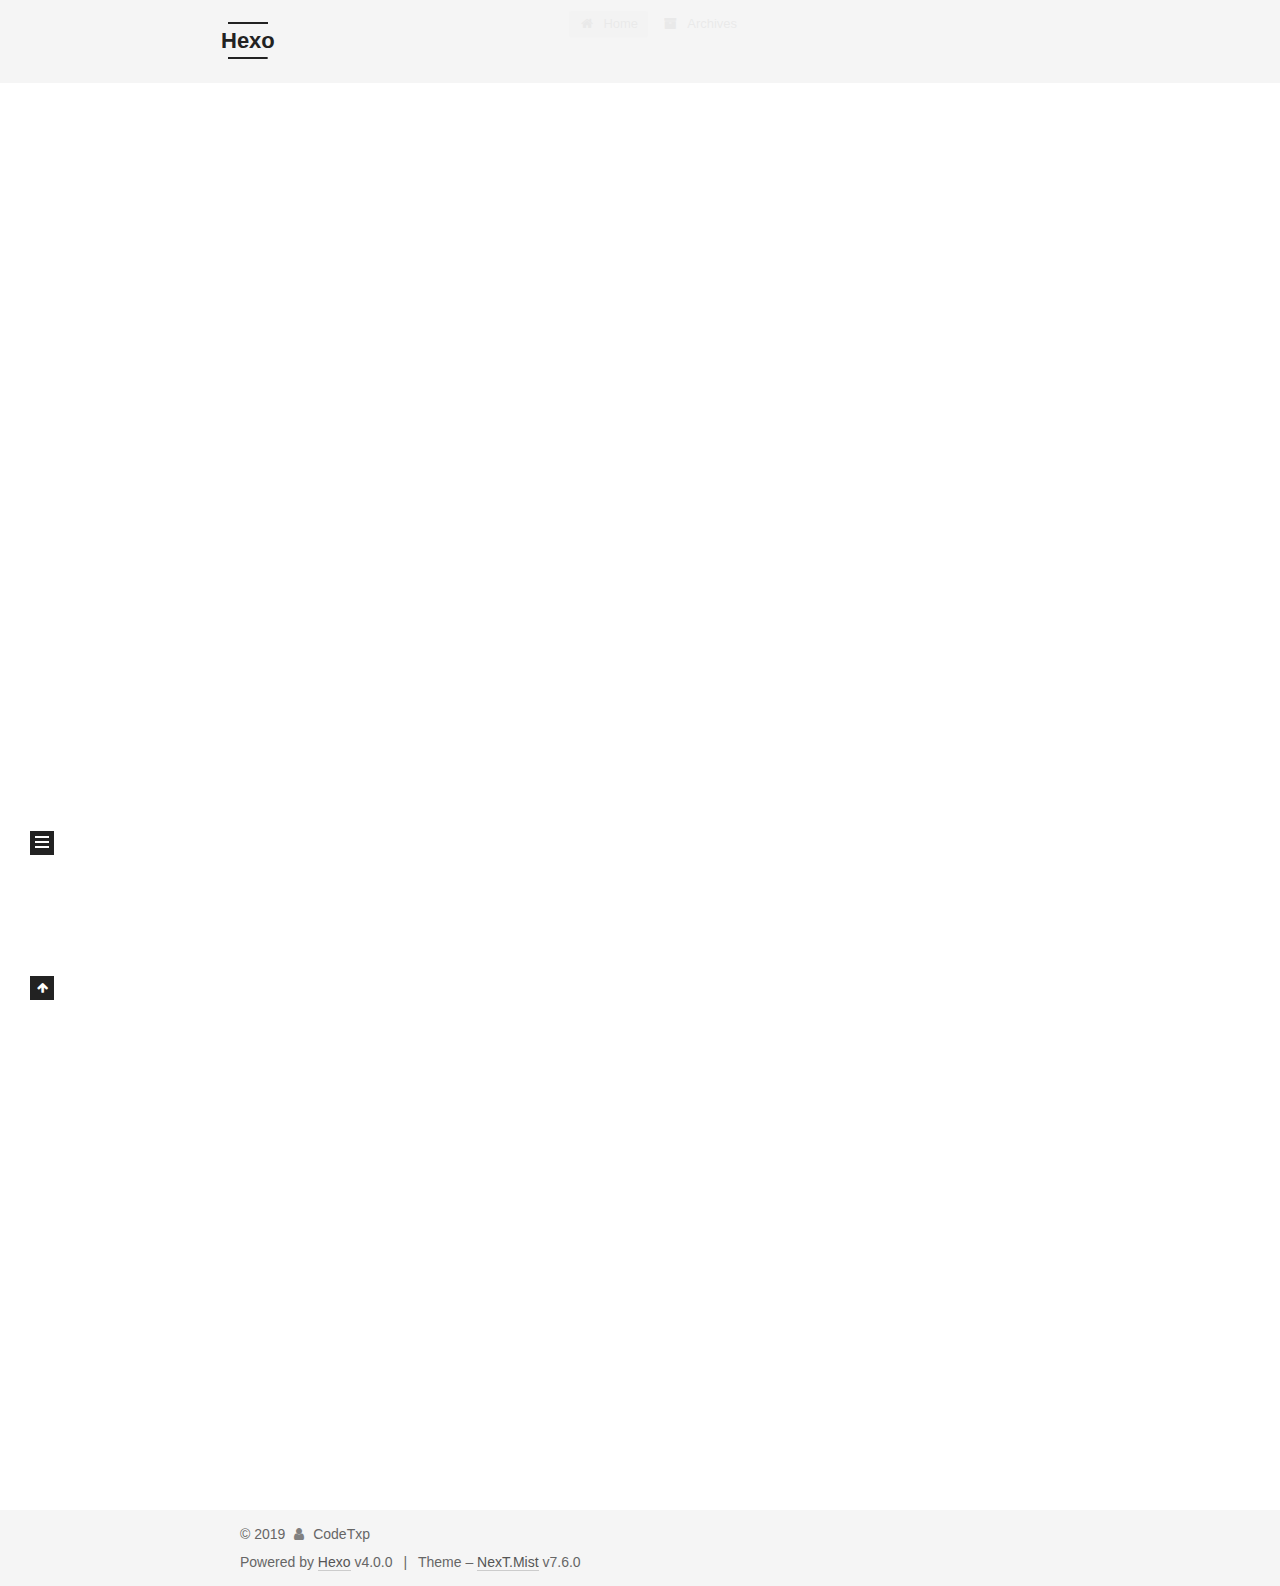
<file: index.html>
<!DOCTYPE html>
<html lang="en">
<head>
  <meta charset="UTF-8">
<meta name="viewport" content="width=device-width, initial-scale=1, maximum-scale=2">
<meta name="theme-color" content="#222">
<meta name="generator" content="Hexo 4.0.0">
  <link rel="apple-touch-icon" sizes="180x180" href="/images/apple-touch-icon-next.png">
  <link rel="icon" type="image/png" sizes="32x32" href="/images/favicon-32x32-next.png">
  <link rel="icon" type="image/png" sizes="16x16" href="/images/favicon-16x16-next.png">
  <link rel="mask-icon" href="/images/logo.svg" color="#222">

<link rel="stylesheet" href="/css/main.css">


<link rel="stylesheet" href="/lib/font-awesome/css/font-awesome.min.css">


<script id="hexo-configurations">
  var NexT = window.NexT || {};
  var CONFIG = {
    hostname: new URL('https://CodeTxp.github.io').hostname,
    root: '/',
    scheme: 'Mist',
    version: '7.6.0',
    exturl: false,
    sidebar: {"position":"left","display":"post","padding":18,"offset":12,"onmobile":false},
    copycode: {"enable":false,"show_result":false,"style":null},
    back2top: {"enable":true,"sidebar":false,"scrollpercent":false},
    bookmark: {"enable":false,"color":"#222","save":"auto"},
    fancybox: false,
    mediumzoom: false,
    lazyload: false,
    pangu: false,
    algolia: {
      appID: '',
      apiKey: '',
      indexName: '',
      hits: {"per_page":10},
      labels: {"input_placeholder":"Search for Posts","hits_empty":"We didn't find any results for the search: ${query}","hits_stats":"${hits} results found in ${time} ms"}
    },
    localsearch: {"enable":false,"trigger":"auto","top_n_per_article":1,"unescape":false,"preload":false},
    path: '',
    motion: {"enable":true,"async":false,"transition":{"post_block":"fadeIn","post_header":"slideDownIn","post_body":"slideDownIn","coll_header":"slideLeftIn","sidebar":"slideUpIn"}}
  };
</script>

  <meta property="og:type" content="website">
<meta property="og:title" content="Hexo">
<meta property="og:url" content="https:&#x2F;&#x2F;codetxp.github.io&#x2F;index.html">
<meta property="og:site_name" content="Hexo">
<meta property="og:locale" content="en">
<meta name="twitter:card" content="summary">

<link rel="canonical" href="https://codetxp.github.io/">


<script id="page-configurations">
  // https://hexo.io/docs/variables.html
  CONFIG.page = {
    sidebar: "",
    isHome: true,
    isPost: false,
    isPage: false,
    isArchive: false
  };
</script>

  <title>Hexo</title>
  






  <noscript>
  <style>
  .use-motion .brand,
  .use-motion .menu-item,
  .sidebar-inner,
  .use-motion .post-block,
  .use-motion .pagination,
  .use-motion .comments,
  .use-motion .post-header,
  .use-motion .post-body,
  .use-motion .collection-header { opacity: initial; }

  .use-motion .site-title,
  .use-motion .site-subtitle {
    opacity: initial;
    top: initial;
  }

  .use-motion .logo-line-before i { left: initial; }
  .use-motion .logo-line-after i { right: initial; }
  </style>
</noscript>

</head>

<body itemscope itemtype="http://schema.org/WebPage">
  <div class="container use-motion">
    <div class="headband"></div>

    <header class="header" itemscope itemtype="http://schema.org/WPHeader">
      <div class="header-inner"><div class="site-brand-container">
  <div class="site-meta">

    <div>
      <a href="/" class="brand" rel="start">
        <span class="logo-line-before"><i></i></span>
        <span class="site-title">Hexo</span>
        <span class="logo-line-after"><i></i></span>
      </a>
    </div>
  </div>

  <div class="site-nav-toggle">
    <div class="toggle" aria-label="Toggle navigation bar">
      <span class="toggle-line toggle-line-first"></span>
      <span class="toggle-line toggle-line-middle"></span>
      <span class="toggle-line toggle-line-last"></span>
    </div>
  </div>
</div>


<nav class="site-nav">
  
  <ul id="menu" class="menu">
        <li class="menu-item menu-item-home">

    <a href="/" rel="section"><i class="fa fa-fw fa-home"></i>Home</a>

  </li>
        <li class="menu-item menu-item-archives">

    <a href="/archives/" rel="section"><i class="fa fa-fw fa-archive"></i>Archives</a>

  </li>
  </ul>

</nav>
</div>
    </header>

    
  <div class="back-to-top">
    <i class="fa fa-arrow-up"></i>
    <span>0%</span>
  </div>


    <main class="main">
      <div class="main-inner">
        <div class="content-wrap">
          

          <div class="content">
            

  <div class="posts-expand">
        
  
  
  <article itemscope itemtype="http://schema.org/Article" class="post-block home" lang="en">
    <link itemprop="mainEntityOfPage" href="https://codetxp.github.io/2019/12/08/%E7%AC%AC%E4%B8%80%E7%AF%87%E5%8D%9A%E5%AE%A2/">

    <span hidden itemprop="author" itemscope itemtype="http://schema.org/Person">
      <meta itemprop="image" content="/images/avatar.gif">
      <meta itemprop="name" content="CodeTxp">
      <meta itemprop="description" content="">
    </span>

    <span hidden itemprop="publisher" itemscope itemtype="http://schema.org/Organization">
      <meta itemprop="name" content="Hexo">
    </span>
      <header class="post-header">
        <h1 class="post-title" itemprop="name headline">
          
            <a href="/2019/12/08/%E7%AC%AC%E4%B8%80%E7%AF%87%E5%8D%9A%E5%AE%A2/" class="post-title-link" itemprop="url">'第一篇博客'</a>
        </h1>

        <div class="post-meta">
            <span class="post-meta-item">
              <span class="post-meta-item-icon">
                <i class="fa fa-calendar-o"></i>
              </span>
              <span class="post-meta-item-text">Posted on</span>

              <time title="Created: 2019-12-08 11:24:59" itemprop="dateCreated datePublished" datetime="2019-12-08T11:24:59+08:00">2019-12-08</time>
            </span>

          

        </div>
      </header>

    
    
    
    <div class="post-body" itemprop="articleBody">

      
          
      
    </div>

    
    
    
      <footer class="post-footer">
        <div class="post-eof"></div>
      </footer>
  </article>
  
  
  

        
  
  
  <article itemscope itemtype="http://schema.org/Article" class="post-block home" lang="en">
    <link itemprop="mainEntityOfPage" href="https://codetxp.github.io/2019/12/08/hello-world/">

    <span hidden itemprop="author" itemscope itemtype="http://schema.org/Person">
      <meta itemprop="image" content="/images/avatar.gif">
      <meta itemprop="name" content="CodeTxp">
      <meta itemprop="description" content="">
    </span>

    <span hidden itemprop="publisher" itemscope itemtype="http://schema.org/Organization">
      <meta itemprop="name" content="Hexo">
    </span>
      <header class="post-header">
        <h1 class="post-title" itemprop="name headline">
          
            <a href="/2019/12/08/hello-world/" class="post-title-link" itemprop="url">Hello World</a>
        </h1>

        <div class="post-meta">
            <span class="post-meta-item">
              <span class="post-meta-item-icon">
                <i class="fa fa-calendar-o"></i>
              </span>
              <span class="post-meta-item-text">Posted on</span>
              

              <time title="Created: 2019-12-08 10:02:56 / Modified: 10:23:12" itemprop="dateCreated datePublished" datetime="2019-12-08T10:02:56+08:00">2019-12-08</time>
            </span>

          

        </div>
      </header>

    
    
    
    <div class="post-body" itemprop="articleBody">

      
          <p>Welcome to <a href="https://hexo.io/" target="_blank" rel="noopener">Hexo</a>! This is your very first post. Check <a href="https://hexo.io/docs/" target="_blank" rel="noopener">documentation</a> for more info. If you get any problems when using Hexo, you can find the answer in <a href="https://hexo.io/docs/troubleshooting.html" target="_blank" rel="noopener">troubleshooting</a> or you can ask me on <a href="https://github.com/hexojs/hexo/issues" target="_blank" rel="noopener">GitHub</a>.</p>
<h2 id="Hello-Hexo"><a href="#Hello-Hexo" class="headerlink" title="Hello Hexo"></a>Hello Hexo</h2><h2 id="Quick-Start"><a href="#Quick-Start" class="headerlink" title="Quick Start"></a>Quick Start</h2><h3 id="Create-a-new-post"><a href="#Create-a-new-post" class="headerlink" title="Create a new post"></a>Create a new post</h3><figure class="highlight bash"><table><tr><td class="gutter"><pre><span class="line">1</span></pre></td><td class="code"><pre><span class="line">$ hexo new <span class="string">"My New Post"</span></span></pre></td></tr></table></figure>

<p>More info: <a href="https://hexo.io/docs/writing.html" target="_blank" rel="noopener">Writing</a></p>
<h3 id="Run-server"><a href="#Run-server" class="headerlink" title="Run server"></a>Run server</h3><figure class="highlight bash"><table><tr><td class="gutter"><pre><span class="line">1</span></pre></td><td class="code"><pre><span class="line">$ hexo server</span></pre></td></tr></table></figure>

<p>More info: <a href="https://hexo.io/docs/server.html" target="_blank" rel="noopener">Server</a></p>
<h3 id="Generate-static-files"><a href="#Generate-static-files" class="headerlink" title="Generate static files"></a>Generate static files</h3><figure class="highlight bash"><table><tr><td class="gutter"><pre><span class="line">1</span></pre></td><td class="code"><pre><span class="line">$ hexo generate</span></pre></td></tr></table></figure>

<p>More info: <a href="https://hexo.io/docs/generating.html" target="_blank" rel="noopener">Generating</a></p>
<h3 id="Deploy-to-remote-sites"><a href="#Deploy-to-remote-sites" class="headerlink" title="Deploy to remote sites"></a>Deploy to remote sites</h3><figure class="highlight bash"><table><tr><td class="gutter"><pre><span class="line">1</span></pre></td><td class="code"><pre><span class="line">$ hexo deploy</span></pre></td></tr></table></figure>

<p>More info: <a href="https://hexo.io/docs/one-command-deployment.html" target="_blank" rel="noopener">Deployment</a></p>

      
    </div>

    
    
    
      <footer class="post-footer">
        <div class="post-eof"></div>
      </footer>
  </article>
  
  
  

  </div>

  



          </div>
          

        </div>
          
  
  <div class="toggle sidebar-toggle">
    <span class="toggle-line toggle-line-first"></span>
    <span class="toggle-line toggle-line-middle"></span>
    <span class="toggle-line toggle-line-last"></span>
  </div>

  <aside class="sidebar">
    <div class="sidebar-inner">

      <ul class="sidebar-nav motion-element">
        <li class="sidebar-nav-toc">
          Table of Contents
        </li>
        <li class="sidebar-nav-overview">
          Overview
        </li>
      </ul>

      <!--noindex-->
      <div class="post-toc-wrap sidebar-panel">
      </div>
      <!--/noindex-->

      <div class="site-overview-wrap sidebar-panel">
        <div class="site-author motion-element" itemprop="author" itemscope itemtype="http://schema.org/Person">
  <p class="site-author-name" itemprop="name">CodeTxp</p>
  <div class="site-description" itemprop="description"></div>
</div>
<div class="site-state-wrap motion-element">
  <nav class="site-state">
      <div class="site-state-item site-state-posts">
          <a href="/archives/">
        
          <span class="site-state-item-count">2</span>
          <span class="site-state-item-name">posts</span>
        </a>
      </div>
  </nav>
</div>



      </div>

    </div>
  </aside>
  <div id="sidebar-dimmer"></div>


      </div>
    </main>

    <footer class="footer">
      <div class="footer-inner">
        

<div class="copyright">
  
  &copy; 
  <span itemprop="copyrightYear">2019</span>
  <span class="with-love">
    <i class="fa fa-user"></i>
  </span>
  <span class="author" itemprop="copyrightHolder">CodeTxp</span>
</div>
  <div class="powered-by">Powered by <a href="https://hexo.io/" class="theme-link" rel="noopener" target="_blank">Hexo</a> v4.0.0
  </div>
  <span class="post-meta-divider">|</span>
  <div class="theme-info">Theme – <a href="https://mist.theme-next.org/" class="theme-link" rel="noopener" target="_blank">NexT.Mist</a> v7.6.0
  </div>

        








        
      </div>
    </footer>
  </div>

  
  <script src="/lib/anime.min.js"></script>
  <script src="/lib/velocity/velocity.min.js"></script>
  <script src="/lib/velocity/velocity.ui.min.js"></script>
<script src="/js/utils.js"></script><script src="/js/motion.js"></script>
<script src="/js/schemes/muse.js"></script>
<script src="/js/next-boot.js"></script>



  
















  

  

</body>
</html>
</file>
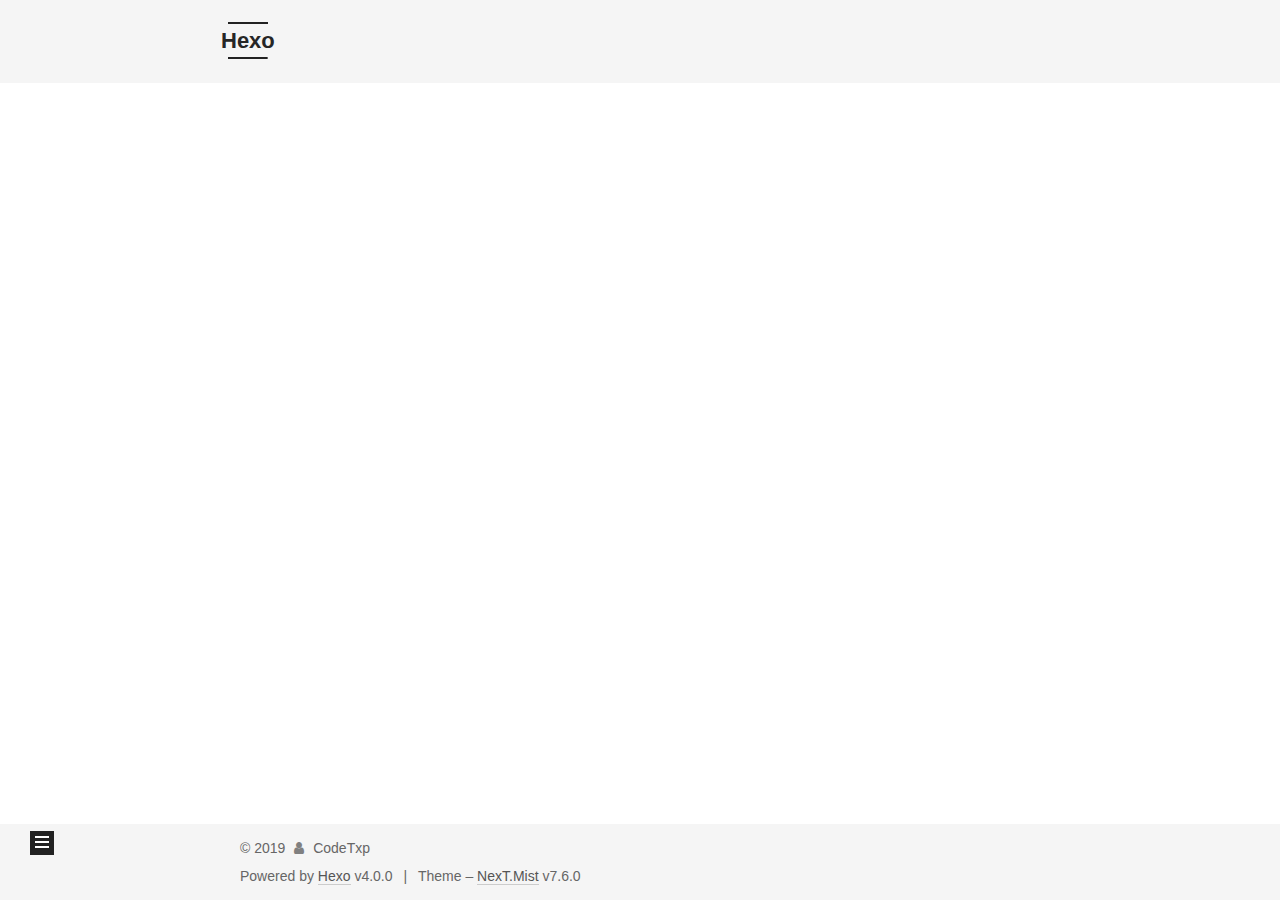
<file: archives/index.html>
<!DOCTYPE html>
<html lang="en">
<head>
  <meta charset="UTF-8">
<meta name="viewport" content="width=device-width, initial-scale=1, maximum-scale=2">
<meta name="theme-color" content="#222">
<meta name="generator" content="Hexo 4.0.0">
  <link rel="apple-touch-icon" sizes="180x180" href="/images/apple-touch-icon-next.png">
  <link rel="icon" type="image/png" sizes="32x32" href="/images/favicon-32x32-next.png">
  <link rel="icon" type="image/png" sizes="16x16" href="/images/favicon-16x16-next.png">
  <link rel="mask-icon" href="/images/logo.svg" color="#222">

<link rel="stylesheet" href="/css/main.css">


<link rel="stylesheet" href="/lib/font-awesome/css/font-awesome.min.css">


<script id="hexo-configurations">
  var NexT = window.NexT || {};
  var CONFIG = {
    hostname: new URL('https://CodeTxp.github.io').hostname,
    root: '/',
    scheme: 'Mist',
    version: '7.6.0',
    exturl: false,
    sidebar: {"position":"left","display":"post","padding":18,"offset":12,"onmobile":false},
    copycode: {"enable":false,"show_result":false,"style":null},
    back2top: {"enable":true,"sidebar":false,"scrollpercent":false},
    bookmark: {"enable":false,"color":"#222","save":"auto"},
    fancybox: false,
    mediumzoom: false,
    lazyload: false,
    pangu: false,
    algolia: {
      appID: '',
      apiKey: '',
      indexName: '',
      hits: {"per_page":10},
      labels: {"input_placeholder":"Search for Posts","hits_empty":"We didn't find any results for the search: ${query}","hits_stats":"${hits} results found in ${time} ms"}
    },
    localsearch: {"enable":false,"trigger":"auto","top_n_per_article":1,"unescape":false,"preload":false},
    path: '',
    motion: {"enable":true,"async":false,"transition":{"post_block":"fadeIn","post_header":"slideDownIn","post_body":"slideDownIn","coll_header":"slideLeftIn","sidebar":"slideUpIn"}}
  };
</script>

  <meta property="og:type" content="website">
<meta property="og:title" content="Hexo">
<meta property="og:url" content="https:&#x2F;&#x2F;codetxp.github.io&#x2F;archives&#x2F;index.html">
<meta property="og:site_name" content="Hexo">
<meta property="og:locale" content="en">
<meta name="twitter:card" content="summary">

<link rel="canonical" href="https://codetxp.github.io/archives/">


<script id="page-configurations">
  // https://hexo.io/docs/variables.html
  CONFIG.page = {
    sidebar: "",
    isHome: false,
    isPost: false,
    isPage: false,
    isArchive: true
  };
</script>

  <title>Archive | Hexo</title>
  






  <noscript>
  <style>
  .use-motion .brand,
  .use-motion .menu-item,
  .sidebar-inner,
  .use-motion .post-block,
  .use-motion .pagination,
  .use-motion .comments,
  .use-motion .post-header,
  .use-motion .post-body,
  .use-motion .collection-header { opacity: initial; }

  .use-motion .site-title,
  .use-motion .site-subtitle {
    opacity: initial;
    top: initial;
  }

  .use-motion .logo-line-before i { left: initial; }
  .use-motion .logo-line-after i { right: initial; }
  </style>
</noscript>

</head>

<body itemscope itemtype="http://schema.org/WebPage">
  <div class="container use-motion">
    <div class="headband"></div>

    <header class="header" itemscope itemtype="http://schema.org/WPHeader">
      <div class="header-inner"><div class="site-brand-container">
  <div class="site-meta">

    <div>
      <a href="/" class="brand" rel="start">
        <span class="logo-line-before"><i></i></span>
        <span class="site-title">Hexo</span>
        <span class="logo-line-after"><i></i></span>
      </a>
    </div>
  </div>

  <div class="site-nav-toggle">
    <div class="toggle" aria-label="Toggle navigation bar">
      <span class="toggle-line toggle-line-first"></span>
      <span class="toggle-line toggle-line-middle"></span>
      <span class="toggle-line toggle-line-last"></span>
    </div>
  </div>
</div>


<nav class="site-nav">
  
  <ul id="menu" class="menu">
        <li class="menu-item menu-item-home">

    <a href="/" rel="section"><i class="fa fa-fw fa-home"></i>Home</a>

  </li>
        <li class="menu-item menu-item-archives">

    <a href="/archives/" rel="section"><i class="fa fa-fw fa-archive"></i>Archives</a>

  </li>
  </ul>

</nav>
</div>
    </header>

    
  <div class="back-to-top">
    <i class="fa fa-arrow-up"></i>
    <span>0%</span>
  </div>


    <main class="main">
      <div class="main-inner">
        <div class="content-wrap">
          

          <div class="content">
            

  
  
  
  <div class="post-block">
    <div class="posts-collapse">
      <div class="collection-title">
        <span class="collection-header">Um..! 2 posts in total. Keep on posting.</span>
      </div>

      
    <div class="collection-year">
      <h1 class="collection-header">2019</h1>
    </div>

  <article itemscope itemtype="http://schema.org/Article">
    <header class="post-header">

      <div class="post-meta">
        <time itemprop="dateCreated"
              datetime="2019-12-08T11:24:59+08:00"
              content="2019-12-08">
          12-08
        </time>
      </div>

      <h2 class="post-title">
          <a class="post-title-link" href="/2019/12/08/%E7%AC%AC%E4%B8%80%E7%AF%87%E5%8D%9A%E5%AE%A2/" itemprop="url">
            <span itemprop="name">'第一篇博客'</span>
          </a>
      </h2>

    </header>
  </article>

  <article itemscope itemtype="http://schema.org/Article">
    <header class="post-header">

      <div class="post-meta">
        <time itemprop="dateCreated"
              datetime="2019-12-08T10:02:56+08:00"
              content="2019-12-08">
          12-08
        </time>
      </div>

      <h2 class="post-title">
          <a class="post-title-link" href="/2019/12/08/hello-world/" itemprop="url">
            <span itemprop="name">Hello World</span>
          </a>
      </h2>

    </header>
  </article>


    </div>
  </div>
  
  
  

  



          </div>
          

        </div>
          
  
  <div class="toggle sidebar-toggle">
    <span class="toggle-line toggle-line-first"></span>
    <span class="toggle-line toggle-line-middle"></span>
    <span class="toggle-line toggle-line-last"></span>
  </div>

  <aside class="sidebar">
    <div class="sidebar-inner">

      <ul class="sidebar-nav motion-element">
        <li class="sidebar-nav-toc">
          Table of Contents
        </li>
        <li class="sidebar-nav-overview">
          Overview
        </li>
      </ul>

      <!--noindex-->
      <div class="post-toc-wrap sidebar-panel">
      </div>
      <!--/noindex-->

      <div class="site-overview-wrap sidebar-panel">
        <div class="site-author motion-element" itemprop="author" itemscope itemtype="http://schema.org/Person">
  <p class="site-author-name" itemprop="name">CodeTxp</p>
  <div class="site-description" itemprop="description"></div>
</div>
<div class="site-state-wrap motion-element">
  <nav class="site-state">
      <div class="site-state-item site-state-posts">
          <a href="/archives/">
        
          <span class="site-state-item-count">2</span>
          <span class="site-state-item-name">posts</span>
        </a>
      </div>
  </nav>
</div>



      </div>

    </div>
  </aside>
  <div id="sidebar-dimmer"></div>


      </div>
    </main>

    <footer class="footer">
      <div class="footer-inner">
        

<div class="copyright">
  
  &copy; 
  <span itemprop="copyrightYear">2019</span>
  <span class="with-love">
    <i class="fa fa-user"></i>
  </span>
  <span class="author" itemprop="copyrightHolder">CodeTxp</span>
</div>
  <div class="powered-by">Powered by <a href="https://hexo.io/" class="theme-link" rel="noopener" target="_blank">Hexo</a> v4.0.0
  </div>
  <span class="post-meta-divider">|</span>
  <div class="theme-info">Theme – <a href="https://mist.theme-next.org/" class="theme-link" rel="noopener" target="_blank">NexT.Mist</a> v7.6.0
  </div>

        








        
      </div>
    </footer>
  </div>

  
  <script src="/lib/anime.min.js"></script>
  <script src="/lib/velocity/velocity.min.js"></script>
  <script src="/lib/velocity/velocity.ui.min.js"></script>
<script src="/js/utils.js"></script><script src="/js/motion.js"></script>
<script src="/js/schemes/muse.js"></script>
<script src="/js/next-boot.js"></script>



  
















  

  

</body>
</html>
</file>
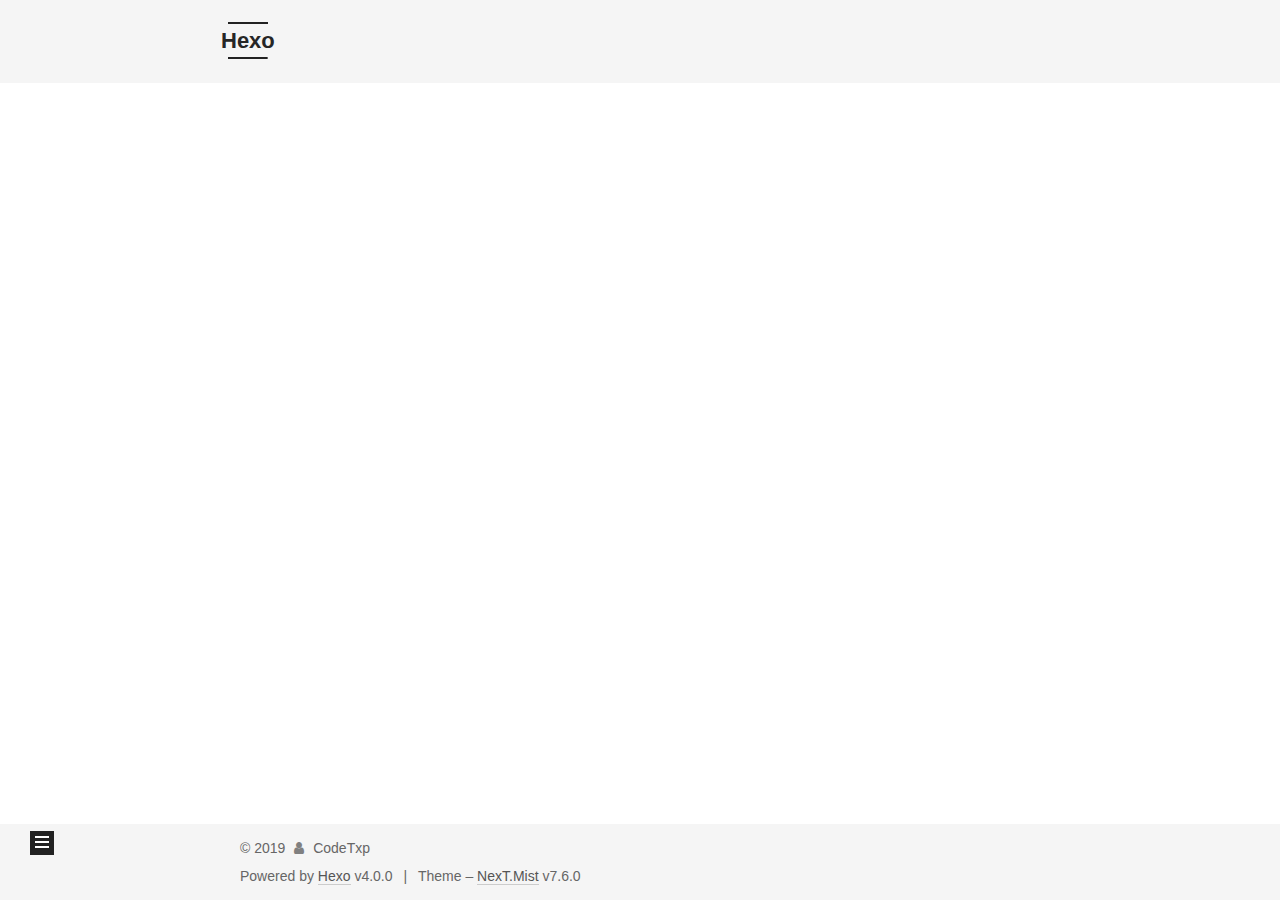
<file: archives/2019/index.html>
<!DOCTYPE html>
<html lang="en">
<head>
  <meta charset="UTF-8">
<meta name="viewport" content="width=device-width, initial-scale=1, maximum-scale=2">
<meta name="theme-color" content="#222">
<meta name="generator" content="Hexo 4.0.0">
  <link rel="apple-touch-icon" sizes="180x180" href="/images/apple-touch-icon-next.png">
  <link rel="icon" type="image/png" sizes="32x32" href="/images/favicon-32x32-next.png">
  <link rel="icon" type="image/png" sizes="16x16" href="/images/favicon-16x16-next.png">
  <link rel="mask-icon" href="/images/logo.svg" color="#222">

<link rel="stylesheet" href="/css/main.css">


<link rel="stylesheet" href="/lib/font-awesome/css/font-awesome.min.css">


<script id="hexo-configurations">
  var NexT = window.NexT || {};
  var CONFIG = {
    hostname: new URL('https://CodeTxp.github.io').hostname,
    root: '/',
    scheme: 'Mist',
    version: '7.6.0',
    exturl: false,
    sidebar: {"position":"left","display":"post","padding":18,"offset":12,"onmobile":false},
    copycode: {"enable":false,"show_result":false,"style":null},
    back2top: {"enable":true,"sidebar":false,"scrollpercent":false},
    bookmark: {"enable":false,"color":"#222","save":"auto"},
    fancybox: false,
    mediumzoom: false,
    lazyload: false,
    pangu: false,
    algolia: {
      appID: '',
      apiKey: '',
      indexName: '',
      hits: {"per_page":10},
      labels: {"input_placeholder":"Search for Posts","hits_empty":"We didn't find any results for the search: ${query}","hits_stats":"${hits} results found in ${time} ms"}
    },
    localsearch: {"enable":false,"trigger":"auto","top_n_per_article":1,"unescape":false,"preload":false},
    path: '',
    motion: {"enable":true,"async":false,"transition":{"post_block":"fadeIn","post_header":"slideDownIn","post_body":"slideDownIn","coll_header":"slideLeftIn","sidebar":"slideUpIn"}}
  };
</script>

  <meta property="og:type" content="website">
<meta property="og:title" content="Hexo">
<meta property="og:url" content="https:&#x2F;&#x2F;codetxp.github.io&#x2F;archives&#x2F;2019&#x2F;index.html">
<meta property="og:site_name" content="Hexo">
<meta property="og:locale" content="en">
<meta name="twitter:card" content="summary">

<link rel="canonical" href="https://codetxp.github.io/archives/2019/">


<script id="page-configurations">
  // https://hexo.io/docs/variables.html
  CONFIG.page = {
    sidebar: "",
    isHome: false,
    isPost: false,
    isPage: false,
    isArchive: true
  };
</script>

  <title>Archive | Hexo</title>
  






  <noscript>
  <style>
  .use-motion .brand,
  .use-motion .menu-item,
  .sidebar-inner,
  .use-motion .post-block,
  .use-motion .pagination,
  .use-motion .comments,
  .use-motion .post-header,
  .use-motion .post-body,
  .use-motion .collection-header { opacity: initial; }

  .use-motion .site-title,
  .use-motion .site-subtitle {
    opacity: initial;
    top: initial;
  }

  .use-motion .logo-line-before i { left: initial; }
  .use-motion .logo-line-after i { right: initial; }
  </style>
</noscript>

</head>

<body itemscope itemtype="http://schema.org/WebPage">
  <div class="container use-motion">
    <div class="headband"></div>

    <header class="header" itemscope itemtype="http://schema.org/WPHeader">
      <div class="header-inner"><div class="site-brand-container">
  <div class="site-meta">

    <div>
      <a href="/" class="brand" rel="start">
        <span class="logo-line-before"><i></i></span>
        <span class="site-title">Hexo</span>
        <span class="logo-line-after"><i></i></span>
      </a>
    </div>
  </div>

  <div class="site-nav-toggle">
    <div class="toggle" aria-label="Toggle navigation bar">
      <span class="toggle-line toggle-line-first"></span>
      <span class="toggle-line toggle-line-middle"></span>
      <span class="toggle-line toggle-line-last"></span>
    </div>
  </div>
</div>


<nav class="site-nav">
  
  <ul id="menu" class="menu">
        <li class="menu-item menu-item-home">

    <a href="/" rel="section"><i class="fa fa-fw fa-home"></i>Home</a>

  </li>
        <li class="menu-item menu-item-archives">

    <a href="/archives/" rel="section"><i class="fa fa-fw fa-archive"></i>Archives</a>

  </li>
  </ul>

</nav>
</div>
    </header>

    
  <div class="back-to-top">
    <i class="fa fa-arrow-up"></i>
    <span>0%</span>
  </div>


    <main class="main">
      <div class="main-inner">
        <div class="content-wrap">
          

          <div class="content">
            

  
  
  
  <div class="post-block">
    <div class="posts-collapse">
      <div class="collection-title">
        <span class="collection-header">Um..! 1 post. Keep on posting.</span>
      </div>

      
    <div class="collection-year">
      <h1 class="collection-header">2019</h1>
    </div>

  <article itemscope itemtype="http://schema.org/Article">
    <header class="post-header">

      <div class="post-meta">
        <time itemprop="dateCreated"
              datetime="2019-12-08T10:02:56+08:00"
              content="2019-12-08">
          12-08
        </time>
      </div>

      <h2 class="post-title">
          <a class="post-title-link" href="/2019/12/08/hello-world/" itemprop="url">
            <span itemprop="name">Hello World</span>
          </a>
      </h2>

    </header>
  </article>


    </div>
  </div>
  
  
  

  



          </div>
          

        </div>
          
  
  <div class="toggle sidebar-toggle">
    <span class="toggle-line toggle-line-first"></span>
    <span class="toggle-line toggle-line-middle"></span>
    <span class="toggle-line toggle-line-last"></span>
  </div>

  <aside class="sidebar">
    <div class="sidebar-inner">

      <ul class="sidebar-nav motion-element">
        <li class="sidebar-nav-toc">
          Table of Contents
        </li>
        <li class="sidebar-nav-overview">
          Overview
        </li>
      </ul>

      <!--noindex-->
      <div class="post-toc-wrap sidebar-panel">
      </div>
      <!--/noindex-->

      <div class="site-overview-wrap sidebar-panel">
        <div class="site-author motion-element" itemprop="author" itemscope itemtype="http://schema.org/Person">
  <p class="site-author-name" itemprop="name">CodeTxp</p>
  <div class="site-description" itemprop="description"></div>
</div>
<div class="site-state-wrap motion-element">
  <nav class="site-state">
      <div class="site-state-item site-state-posts">
          <a href="/archives/">
        
          <span class="site-state-item-count">1</span>
          <span class="site-state-item-name">posts</span>
        </a>
      </div>
  </nav>
</div>



      </div>

    </div>
  </aside>
  <div id="sidebar-dimmer"></div>


      </div>
    </main>

    <footer class="footer">
      <div class="footer-inner">
        

<div class="copyright">
  
  &copy; 
  <span itemprop="copyrightYear">2019</span>
  <span class="with-love">
    <i class="fa fa-user"></i>
  </span>
  <span class="author" itemprop="copyrightHolder">CodeTxp</span>
</div>
  <div class="powered-by">Powered by <a href="https://hexo.io/" class="theme-link" rel="noopener" target="_blank">Hexo</a> v4.0.0
  </div>
  <span class="post-meta-divider">|</span>
  <div class="theme-info">Theme – <a href="https://mist.theme-next.org/" class="theme-link" rel="noopener" target="_blank">NexT.Mist</a> v7.6.0
  </div>

        








        
      </div>
    </footer>
  </div>

  
  <script src="/lib/anime.min.js"></script>
  <script src="/lib/velocity/velocity.min.js"></script>
  <script src="/lib/velocity/velocity.ui.min.js"></script>
<script src="/js/utils.js"></script><script src="/js/motion.js"></script>
<script src="/js/schemes/muse.js"></script>
<script src="/js/next-boot.js"></script>



  
















  

  

</body>
</html>
</file>
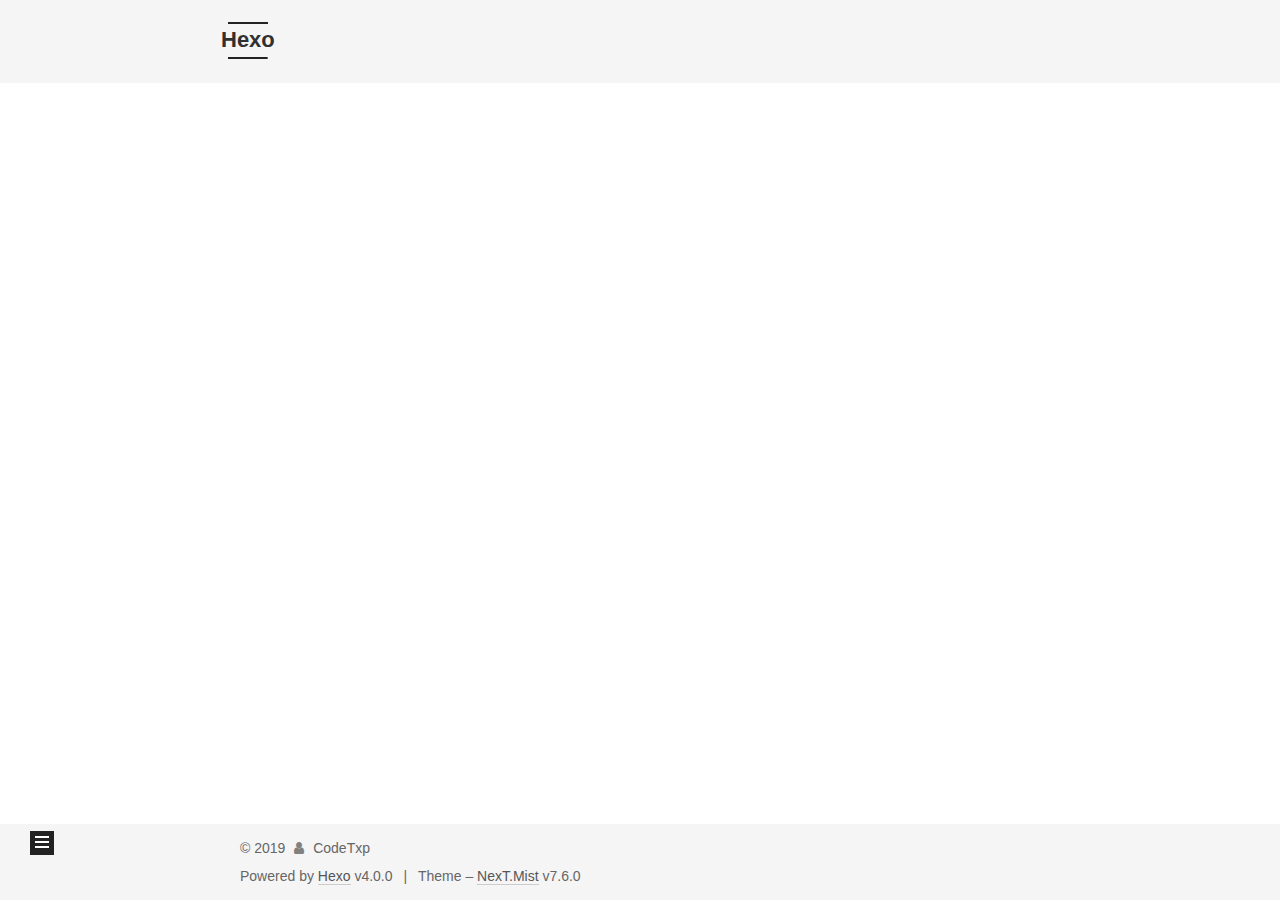
<file: archives/2019/12/index.html>
<!DOCTYPE html>
<html lang="en">
<head>
  <meta charset="UTF-8">
<meta name="viewport" content="width=device-width, initial-scale=1, maximum-scale=2">
<meta name="theme-color" content="#222">
<meta name="generator" content="Hexo 4.0.0">
  <link rel="apple-touch-icon" sizes="180x180" href="/images/apple-touch-icon-next.png">
  <link rel="icon" type="image/png" sizes="32x32" href="/images/favicon-32x32-next.png">
  <link rel="icon" type="image/png" sizes="16x16" href="/images/favicon-16x16-next.png">
  <link rel="mask-icon" href="/images/logo.svg" color="#222">

<link rel="stylesheet" href="/css/main.css">


<link rel="stylesheet" href="/lib/font-awesome/css/font-awesome.min.css">


<script id="hexo-configurations">
  var NexT = window.NexT || {};
  var CONFIG = {
    hostname: new URL('https://CodeTxp.github.io').hostname,
    root: '/',
    scheme: 'Mist',
    version: '7.6.0',
    exturl: false,
    sidebar: {"position":"left","display":"post","padding":18,"offset":12,"onmobile":false},
    copycode: {"enable":false,"show_result":false,"style":null},
    back2top: {"enable":true,"sidebar":false,"scrollpercent":false},
    bookmark: {"enable":false,"color":"#222","save":"auto"},
    fancybox: false,
    mediumzoom: false,
    lazyload: false,
    pangu: false,
    algolia: {
      appID: '',
      apiKey: '',
      indexName: '',
      hits: {"per_page":10},
      labels: {"input_placeholder":"Search for Posts","hits_empty":"We didn't find any results for the search: ${query}","hits_stats":"${hits} results found in ${time} ms"}
    },
    localsearch: {"enable":false,"trigger":"auto","top_n_per_article":1,"unescape":false,"preload":false},
    path: '',
    motion: {"enable":true,"async":false,"transition":{"post_block":"fadeIn","post_header":"slideDownIn","post_body":"slideDownIn","coll_header":"slideLeftIn","sidebar":"slideUpIn"}}
  };
</script>

  <meta property="og:type" content="website">
<meta property="og:title" content="Hexo">
<meta property="og:url" content="https:&#x2F;&#x2F;codetxp.github.io&#x2F;archives&#x2F;2019&#x2F;12&#x2F;index.html">
<meta property="og:site_name" content="Hexo">
<meta property="og:locale" content="en">
<meta name="twitter:card" content="summary">

<link rel="canonical" href="https://codetxp.github.io/archives/2019/12/">


<script id="page-configurations">
  // https://hexo.io/docs/variables.html
  CONFIG.page = {
    sidebar: "",
    isHome: false,
    isPost: false,
    isPage: false,
    isArchive: true
  };
</script>

  <title>Archive | Hexo</title>
  






  <noscript>
  <style>
  .use-motion .brand,
  .use-motion .menu-item,
  .sidebar-inner,
  .use-motion .post-block,
  .use-motion .pagination,
  .use-motion .comments,
  .use-motion .post-header,
  .use-motion .post-body,
  .use-motion .collection-header { opacity: initial; }

  .use-motion .site-title,
  .use-motion .site-subtitle {
    opacity: initial;
    top: initial;
  }

  .use-motion .logo-line-before i { left: initial; }
  .use-motion .logo-line-after i { right: initial; }
  </style>
</noscript>

</head>

<body itemscope itemtype="http://schema.org/WebPage">
  <div class="container use-motion">
    <div class="headband"></div>

    <header class="header" itemscope itemtype="http://schema.org/WPHeader">
      <div class="header-inner"><div class="site-brand-container">
  <div class="site-meta">

    <div>
      <a href="/" class="brand" rel="start">
        <span class="logo-line-before"><i></i></span>
        <span class="site-title">Hexo</span>
        <span class="logo-line-after"><i></i></span>
      </a>
    </div>
  </div>

  <div class="site-nav-toggle">
    <div class="toggle" aria-label="Toggle navigation bar">
      <span class="toggle-line toggle-line-first"></span>
      <span class="toggle-line toggle-line-middle"></span>
      <span class="toggle-line toggle-line-last"></span>
    </div>
  </div>
</div>


<nav class="site-nav">
  
  <ul id="menu" class="menu">
        <li class="menu-item menu-item-home">

    <a href="/" rel="section"><i class="fa fa-fw fa-home"></i>Home</a>

  </li>
        <li class="menu-item menu-item-archives">

    <a href="/archives/" rel="section"><i class="fa fa-fw fa-archive"></i>Archives</a>

  </li>
  </ul>

</nav>
</div>
    </header>

    
  <div class="back-to-top">
    <i class="fa fa-arrow-up"></i>
    <span>0%</span>
  </div>


    <main class="main">
      <div class="main-inner">
        <div class="content-wrap">
          

          <div class="content">
            

  
  
  
  <div class="post-block">
    <div class="posts-collapse">
      <div class="collection-title">
        <span class="collection-header">Um..! 2 posts in total. Keep on posting.</span>
      </div>

      
    <div class="collection-year">
      <h1 class="collection-header">2019</h1>
    </div>

  <article itemscope itemtype="http://schema.org/Article">
    <header class="post-header">

      <div class="post-meta">
        <time itemprop="dateCreated"
              datetime="2019-12-08T11:24:59+08:00"
              content="2019-12-08">
          12-08
        </time>
      </div>

      <h2 class="post-title">
          <a class="post-title-link" href="/2019/12/08/%E7%AC%AC%E4%B8%80%E7%AF%87%E5%8D%9A%E5%AE%A2/" itemprop="url">
            <span itemprop="name">'第一篇博客'</span>
          </a>
      </h2>

    </header>
  </article>

  <article itemscope itemtype="http://schema.org/Article">
    <header class="post-header">

      <div class="post-meta">
        <time itemprop="dateCreated"
              datetime="2019-12-08T10:02:56+08:00"
              content="2019-12-08">
          12-08
        </time>
      </div>

      <h2 class="post-title">
          <a class="post-title-link" href="/2019/12/08/hello-world/" itemprop="url">
            <span itemprop="name">Hello World</span>
          </a>
      </h2>

    </header>
  </article>


    </div>
  </div>
  
  
  

  



          </div>
          

        </div>
          
  
  <div class="toggle sidebar-toggle">
    <span class="toggle-line toggle-line-first"></span>
    <span class="toggle-line toggle-line-middle"></span>
    <span class="toggle-line toggle-line-last"></span>
  </div>

  <aside class="sidebar">
    <div class="sidebar-inner">

      <ul class="sidebar-nav motion-element">
        <li class="sidebar-nav-toc">
          Table of Contents
        </li>
        <li class="sidebar-nav-overview">
          Overview
        </li>
      </ul>

      <!--noindex-->
      <div class="post-toc-wrap sidebar-panel">
      </div>
      <!--/noindex-->

      <div class="site-overview-wrap sidebar-panel">
        <div class="site-author motion-element" itemprop="author" itemscope itemtype="http://schema.org/Person">
  <p class="site-author-name" itemprop="name">CodeTxp</p>
  <div class="site-description" itemprop="description"></div>
</div>
<div class="site-state-wrap motion-element">
  <nav class="site-state">
      <div class="site-state-item site-state-posts">
          <a href="/archives/">
        
          <span class="site-state-item-count">2</span>
          <span class="site-state-item-name">posts</span>
        </a>
      </div>
  </nav>
</div>



      </div>

    </div>
  </aside>
  <div id="sidebar-dimmer"></div>


      </div>
    </main>

    <footer class="footer">
      <div class="footer-inner">
        

<div class="copyright">
  
  &copy; 
  <span itemprop="copyrightYear">2019</span>
  <span class="with-love">
    <i class="fa fa-user"></i>
  </span>
  <span class="author" itemprop="copyrightHolder">CodeTxp</span>
</div>
  <div class="powered-by">Powered by <a href="https://hexo.io/" class="theme-link" rel="noopener" target="_blank">Hexo</a> v4.0.0
  </div>
  <span class="post-meta-divider">|</span>
  <div class="theme-info">Theme – <a href="https://mist.theme-next.org/" class="theme-link" rel="noopener" target="_blank">NexT.Mist</a> v7.6.0
  </div>

        








        
      </div>
    </footer>
  </div>

  
  <script src="/lib/anime.min.js"></script>
  <script src="/lib/velocity/velocity.min.js"></script>
  <script src="/lib/velocity/velocity.ui.min.js"></script>
<script src="/js/utils.js"></script><script src="/js/motion.js"></script>
<script src="/js/schemes/muse.js"></script>
<script src="/js/next-boot.js"></script>



  
















  

  

</body>
</html>
</file>
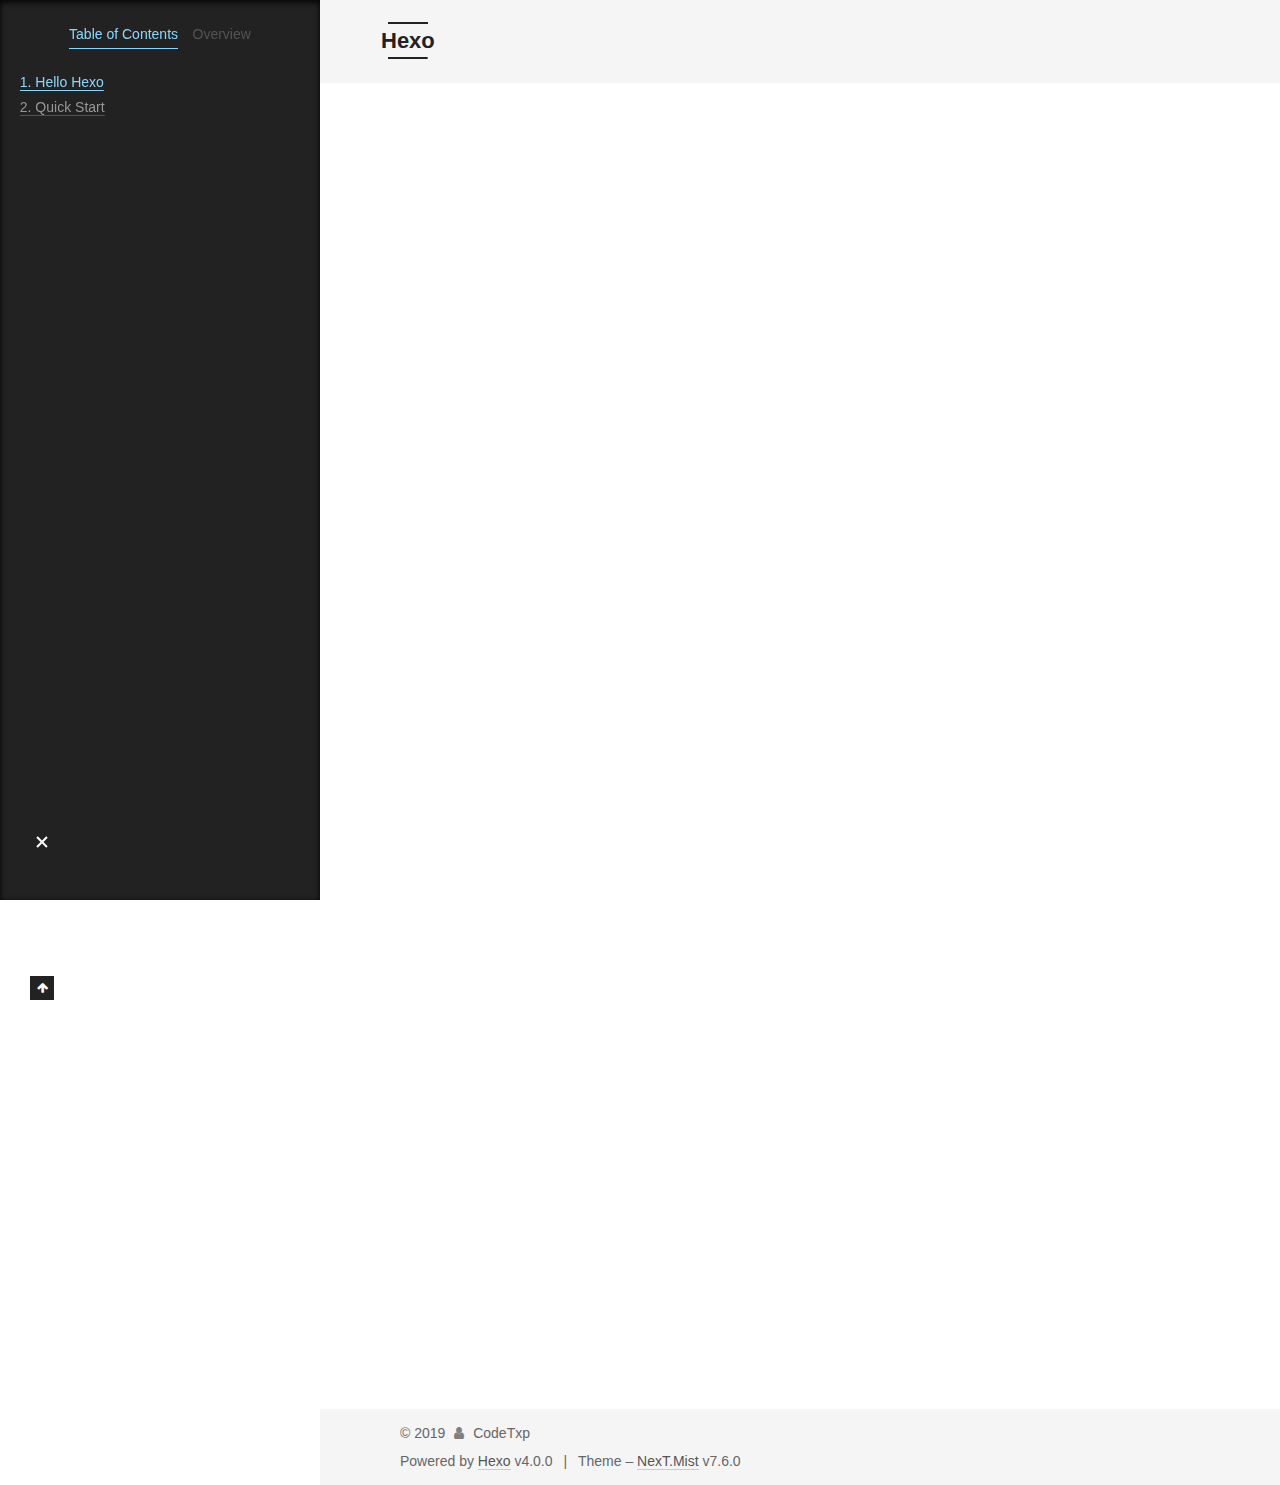
<file: 2019/12/08/hello-world/index.html>
<!DOCTYPE html>
<html lang="en">
<head>
  <meta charset="UTF-8">
<meta name="viewport" content="width=device-width, initial-scale=1, maximum-scale=2">
<meta name="theme-color" content="#222">
<meta name="generator" content="Hexo 4.0.0">
  <link rel="apple-touch-icon" sizes="180x180" href="/images/apple-touch-icon-next.png">
  <link rel="icon" type="image/png" sizes="32x32" href="/images/favicon-32x32-next.png">
  <link rel="icon" type="image/png" sizes="16x16" href="/images/favicon-16x16-next.png">
  <link rel="mask-icon" href="/images/logo.svg" color="#222">

<link rel="stylesheet" href="/css/main.css">


<link rel="stylesheet" href="/lib/font-awesome/css/font-awesome.min.css">


<script id="hexo-configurations">
  var NexT = window.NexT || {};
  var CONFIG = {
    hostname: new URL('https://CodeTxp.github.io').hostname,
    root: '/',
    scheme: 'Mist',
    version: '7.6.0',
    exturl: false,
    sidebar: {"position":"left","display":"post","padding":18,"offset":12,"onmobile":false},
    copycode: {"enable":false,"show_result":false,"style":null},
    back2top: {"enable":true,"sidebar":false,"scrollpercent":false},
    bookmark: {"enable":false,"color":"#222","save":"auto"},
    fancybox: false,
    mediumzoom: false,
    lazyload: false,
    pangu: false,
    algolia: {
      appID: '',
      apiKey: '',
      indexName: '',
      hits: {"per_page":10},
      labels: {"input_placeholder":"Search for Posts","hits_empty":"We didn't find any results for the search: ${query}","hits_stats":"${hits} results found in ${time} ms"}
    },
    localsearch: {"enable":false,"trigger":"auto","top_n_per_article":1,"unescape":false,"preload":false},
    path: '',
    motion: {"enable":true,"async":false,"transition":{"post_block":"fadeIn","post_header":"slideDownIn","post_body":"slideDownIn","coll_header":"slideLeftIn","sidebar":"slideUpIn"}}
  };
</script>

  <meta name="description" content="Welcome to Hexo! This is your very first post. Check documentation for more info. If you get any problems when using Hexo, you can find the answer in troubleshooting or you can ask me on GitHub. Hello">
<meta property="og:type" content="article">
<meta property="og:title" content="Hello World">
<meta property="og:url" content="https:&#x2F;&#x2F;codetxp.github.io&#x2F;2019&#x2F;12&#x2F;08&#x2F;hello-world&#x2F;index.html">
<meta property="og:site_name" content="Hexo">
<meta property="og:description" content="Welcome to Hexo! This is your very first post. Check documentation for more info. If you get any problems when using Hexo, you can find the answer in troubleshooting or you can ask me on GitHub. Hello">
<meta property="og:locale" content="en">
<meta property="og:updated_time" content="2019-12-08T02:23:12.357Z">
<meta name="twitter:card" content="summary">

<link rel="canonical" href="https://codetxp.github.io/2019/12/08/hello-world/">


<script id="page-configurations">
  // https://hexo.io/docs/variables.html
  CONFIG.page = {
    sidebar: "",
    isHome: false,
    isPost: true,
    isPage: false,
    isArchive: false
  };
</script>

  <title>Hello World | Hexo</title>
  






  <noscript>
  <style>
  .use-motion .brand,
  .use-motion .menu-item,
  .sidebar-inner,
  .use-motion .post-block,
  .use-motion .pagination,
  .use-motion .comments,
  .use-motion .post-header,
  .use-motion .post-body,
  .use-motion .collection-header { opacity: initial; }

  .use-motion .site-title,
  .use-motion .site-subtitle {
    opacity: initial;
    top: initial;
  }

  .use-motion .logo-line-before i { left: initial; }
  .use-motion .logo-line-after i { right: initial; }
  </style>
</noscript>

</head>

<body itemscope itemtype="http://schema.org/WebPage">
  <div class="container use-motion">
    <div class="headband"></div>

    <header class="header" itemscope itemtype="http://schema.org/WPHeader">
      <div class="header-inner"><div class="site-brand-container">
  <div class="site-meta">

    <div>
      <a href="/" class="brand" rel="start">
        <span class="logo-line-before"><i></i></span>
        <span class="site-title">Hexo</span>
        <span class="logo-line-after"><i></i></span>
      </a>
    </div>
  </div>

  <div class="site-nav-toggle">
    <div class="toggle" aria-label="Toggle navigation bar">
      <span class="toggle-line toggle-line-first"></span>
      <span class="toggle-line toggle-line-middle"></span>
      <span class="toggle-line toggle-line-last"></span>
    </div>
  </div>
</div>


<nav class="site-nav">
  
  <ul id="menu" class="menu">
        <li class="menu-item menu-item-home">

    <a href="/" rel="section"><i class="fa fa-fw fa-home"></i>Home</a>

  </li>
        <li class="menu-item menu-item-archives">

    <a href="/archives/" rel="section"><i class="fa fa-fw fa-archive"></i>Archives</a>

  </li>
  </ul>

</nav>
</div>
    </header>

    
  <div class="back-to-top">
    <i class="fa fa-arrow-up"></i>
    <span>0%</span>
  </div>


    <main class="main">
      <div class="main-inner">
        <div class="content-wrap">
          

          <div class="content">
            

  <div class="posts-expand">
      
  
  
  <article itemscope itemtype="http://schema.org/Article" class="post-block " lang="en">
    <link itemprop="mainEntityOfPage" href="https://codetxp.github.io/2019/12/08/hello-world/">

    <span hidden itemprop="author" itemscope itemtype="http://schema.org/Person">
      <meta itemprop="image" content="/images/avatar.gif">
      <meta itemprop="name" content="CodeTxp">
      <meta itemprop="description" content="">
    </span>

    <span hidden itemprop="publisher" itemscope itemtype="http://schema.org/Organization">
      <meta itemprop="name" content="Hexo">
    </span>
      <header class="post-header">
        <h1 class="post-title" itemprop="name headline">
          Hello World
        </h1>

        <div class="post-meta">
            <span class="post-meta-item">
              <span class="post-meta-item-icon">
                <i class="fa fa-calendar-o"></i>
              </span>
              <span class="post-meta-item-text">Posted on</span>
              

              <time title="Created: 2019-12-08 10:02:56 / Modified: 10:23:12" itemprop="dateCreated datePublished" datetime="2019-12-08T10:02:56+08:00">2019-12-08</time>
            </span>

          

        </div>
      </header>

    
    
    
    <div class="post-body" itemprop="articleBody">

      
        <p>Welcome to <a href="https://hexo.io/" target="_blank" rel="noopener">Hexo</a>! This is your very first post. Check <a href="https://hexo.io/docs/" target="_blank" rel="noopener">documentation</a> for more info. If you get any problems when using Hexo, you can find the answer in <a href="https://hexo.io/docs/troubleshooting.html" target="_blank" rel="noopener">troubleshooting</a> or you can ask me on <a href="https://github.com/hexojs/hexo/issues" target="_blank" rel="noopener">GitHub</a>.</p>
<h2 id="Hello-Hexo"><a href="#Hello-Hexo" class="headerlink" title="Hello Hexo"></a>Hello Hexo</h2><h2 id="Quick-Start"><a href="#Quick-Start" class="headerlink" title="Quick Start"></a>Quick Start</h2><h3 id="Create-a-new-post"><a href="#Create-a-new-post" class="headerlink" title="Create a new post"></a>Create a new post</h3><figure class="highlight bash"><table><tr><td class="gutter"><pre><span class="line">1</span></pre></td><td class="code"><pre><span class="line">$ hexo new <span class="string">"My New Post"</span></span></pre></td></tr></table></figure>

<p>More info: <a href="https://hexo.io/docs/writing.html" target="_blank" rel="noopener">Writing</a></p>
<h3 id="Run-server"><a href="#Run-server" class="headerlink" title="Run server"></a>Run server</h3><figure class="highlight bash"><table><tr><td class="gutter"><pre><span class="line">1</span></pre></td><td class="code"><pre><span class="line">$ hexo server</span></pre></td></tr></table></figure>

<p>More info: <a href="https://hexo.io/docs/server.html" target="_blank" rel="noopener">Server</a></p>
<h3 id="Generate-static-files"><a href="#Generate-static-files" class="headerlink" title="Generate static files"></a>Generate static files</h3><figure class="highlight bash"><table><tr><td class="gutter"><pre><span class="line">1</span></pre></td><td class="code"><pre><span class="line">$ hexo generate</span></pre></td></tr></table></figure>

<p>More info: <a href="https://hexo.io/docs/generating.html" target="_blank" rel="noopener">Generating</a></p>
<h3 id="Deploy-to-remote-sites"><a href="#Deploy-to-remote-sites" class="headerlink" title="Deploy to remote sites"></a>Deploy to remote sites</h3><figure class="highlight bash"><table><tr><td class="gutter"><pre><span class="line">1</span></pre></td><td class="code"><pre><span class="line">$ hexo deploy</span></pre></td></tr></table></figure>

<p>More info: <a href="https://hexo.io/docs/one-command-deployment.html" target="_blank" rel="noopener">Deployment</a></p>

    </div>

    
    
    

      <footer class="post-footer">

        


        
    <div class="post-nav">
      <div class="post-nav-item"></div>
      <div class="post-nav-item">
    <a href="/2019/12/08/%E7%AC%AC%E4%B8%80%E7%AF%87%E5%8D%9A%E5%AE%A2/" rel="next" title="'第一篇博客'">
      '第一篇博客' <i class="fa fa-chevron-right"></i>
    </a></div>
    </div>
      </footer>
    
  </article>
  
  
  

  </div>


          </div>
          

        </div>
          
  
  <div class="toggle sidebar-toggle">
    <span class="toggle-line toggle-line-first"></span>
    <span class="toggle-line toggle-line-middle"></span>
    <span class="toggle-line toggle-line-last"></span>
  </div>

  <aside class="sidebar">
    <div class="sidebar-inner">

      <ul class="sidebar-nav motion-element">
        <li class="sidebar-nav-toc">
          Table of Contents
        </li>
        <li class="sidebar-nav-overview">
          Overview
        </li>
      </ul>

      <!--noindex-->
      <div class="post-toc-wrap sidebar-panel">
          <div class="post-toc motion-element"><ol class="nav"><li class="nav-item nav-level-2"><a class="nav-link" href="#Hello-Hexo"><span class="nav-number">1.</span> <span class="nav-text">Hello Hexo</span></a></li><li class="nav-item nav-level-2"><a class="nav-link" href="#Quick-Start"><span class="nav-number">2.</span> <span class="nav-text">Quick Start</span></a><ol class="nav-child"><li class="nav-item nav-level-3"><a class="nav-link" href="#Create-a-new-post"><span class="nav-number">2.1.</span> <span class="nav-text">Create a new post</span></a></li><li class="nav-item nav-level-3"><a class="nav-link" href="#Run-server"><span class="nav-number">2.2.</span> <span class="nav-text">Run server</span></a></li><li class="nav-item nav-level-3"><a class="nav-link" href="#Generate-static-files"><span class="nav-number">2.3.</span> <span class="nav-text">Generate static files</span></a></li><li class="nav-item nav-level-3"><a class="nav-link" href="#Deploy-to-remote-sites"><span class="nav-number">2.4.</span> <span class="nav-text">Deploy to remote sites</span></a></li></ol></li></ol></div>
      </div>
      <!--/noindex-->

      <div class="site-overview-wrap sidebar-panel">
        <div class="site-author motion-element" itemprop="author" itemscope itemtype="http://schema.org/Person">
  <p class="site-author-name" itemprop="name">CodeTxp</p>
  <div class="site-description" itemprop="description"></div>
</div>
<div class="site-state-wrap motion-element">
  <nav class="site-state">
      <div class="site-state-item site-state-posts">
          <a href="/archives/">
        
          <span class="site-state-item-count">2</span>
          <span class="site-state-item-name">posts</span>
        </a>
      </div>
  </nav>
</div>



      </div>

    </div>
  </aside>
  <div id="sidebar-dimmer"></div>


      </div>
    </main>

    <footer class="footer">
      <div class="footer-inner">
        

<div class="copyright">
  
  &copy; 
  <span itemprop="copyrightYear">2019</span>
  <span class="with-love">
    <i class="fa fa-user"></i>
  </span>
  <span class="author" itemprop="copyrightHolder">CodeTxp</span>
</div>
  <div class="powered-by">Powered by <a href="https://hexo.io/" class="theme-link" rel="noopener" target="_blank">Hexo</a> v4.0.0
  </div>
  <span class="post-meta-divider">|</span>
  <div class="theme-info">Theme – <a href="https://mist.theme-next.org/" class="theme-link" rel="noopener" target="_blank">NexT.Mist</a> v7.6.0
  </div>

        








        
      </div>
    </footer>
  </div>

  
  <script src="/lib/anime.min.js"></script>
  <script src="/lib/velocity/velocity.min.js"></script>
  <script src="/lib/velocity/velocity.ui.min.js"></script>
<script src="/js/utils.js"></script><script src="/js/motion.js"></script>
<script src="/js/schemes/muse.js"></script>
<script src="/js/next-boot.js"></script>



  
















  

  

</body>
</html>
</file>
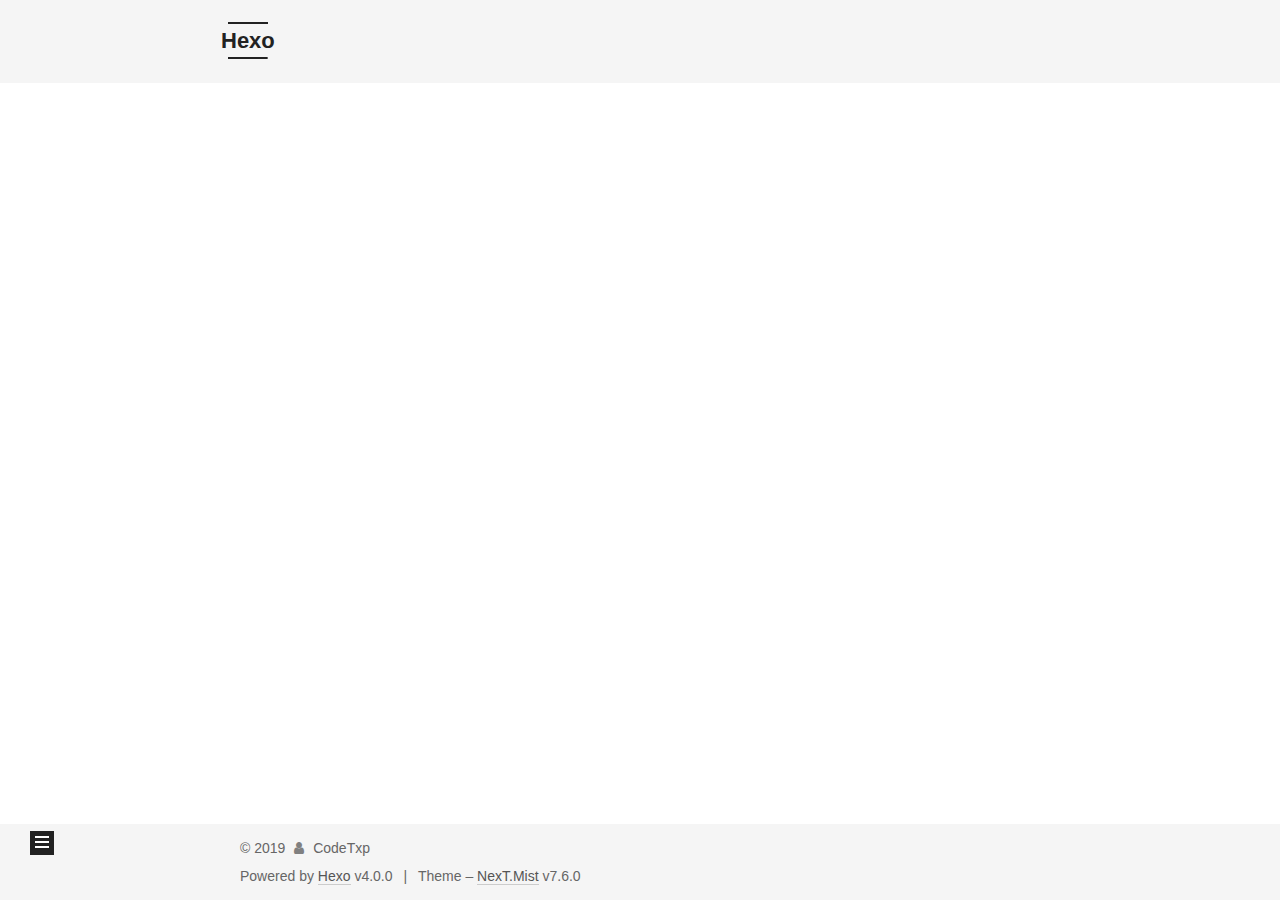
<file: 2019/12/08/第一篇博客/index.html>
<!DOCTYPE html>
<html lang="en">
<head>
  <meta charset="UTF-8">
<meta name="viewport" content="width=device-width, initial-scale=1, maximum-scale=2">
<meta name="theme-color" content="#222">
<meta name="generator" content="Hexo 4.0.0">
  <link rel="apple-touch-icon" sizes="180x180" href="/images/apple-touch-icon-next.png">
  <link rel="icon" type="image/png" sizes="32x32" href="/images/favicon-32x32-next.png">
  <link rel="icon" type="image/png" sizes="16x16" href="/images/favicon-16x16-next.png">
  <link rel="mask-icon" href="/images/logo.svg" color="#222">

<link rel="stylesheet" href="/css/main.css">


<link rel="stylesheet" href="/lib/font-awesome/css/font-awesome.min.css">


<script id="hexo-configurations">
  var NexT = window.NexT || {};
  var CONFIG = {
    hostname: new URL('https://CodeTxp.github.io').hostname,
    root: '/',
    scheme: 'Mist',
    version: '7.6.0',
    exturl: false,
    sidebar: {"position":"left","display":"post","padding":18,"offset":12,"onmobile":false},
    copycode: {"enable":false,"show_result":false,"style":null},
    back2top: {"enable":true,"sidebar":false,"scrollpercent":false},
    bookmark: {"enable":false,"color":"#222","save":"auto"},
    fancybox: false,
    mediumzoom: false,
    lazyload: false,
    pangu: false,
    algolia: {
      appID: '',
      apiKey: '',
      indexName: '',
      hits: {"per_page":10},
      labels: {"input_placeholder":"Search for Posts","hits_empty":"We didn't find any results for the search: ${query}","hits_stats":"${hits} results found in ${time} ms"}
    },
    localsearch: {"enable":false,"trigger":"auto","top_n_per_article":1,"unescape":false,"preload":false},
    path: '',
    motion: {"enable":true,"async":false,"transition":{"post_block":"fadeIn","post_header":"slideDownIn","post_body":"slideDownIn","coll_header":"slideLeftIn","sidebar":"slideUpIn"}}
  };
</script>

  <meta property="og:type" content="article">
<meta property="og:title" content="&#39;第一篇博客&#39;">
<meta property="og:url" content="https:&#x2F;&#x2F;codetxp.github.io&#x2F;2019&#x2F;12&#x2F;08&#x2F;%E7%AC%AC%E4%B8%80%E7%AF%87%E5%8D%9A%E5%AE%A2&#x2F;index.html">
<meta property="og:site_name" content="Hexo">
<meta property="og:locale" content="en">
<meta property="og:updated_time" content="2019-12-08T03:24:59.169Z">
<meta name="twitter:card" content="summary">

<link rel="canonical" href="https://codetxp.github.io/2019/12/08/%E7%AC%AC%E4%B8%80%E7%AF%87%E5%8D%9A%E5%AE%A2/">


<script id="page-configurations">
  // https://hexo.io/docs/variables.html
  CONFIG.page = {
    sidebar: "",
    isHome: false,
    isPost: true,
    isPage: false,
    isArchive: false
  };
</script>

  <title>'第一篇博客' | Hexo</title>
  






  <noscript>
  <style>
  .use-motion .brand,
  .use-motion .menu-item,
  .sidebar-inner,
  .use-motion .post-block,
  .use-motion .pagination,
  .use-motion .comments,
  .use-motion .post-header,
  .use-motion .post-body,
  .use-motion .collection-header { opacity: initial; }

  .use-motion .site-title,
  .use-motion .site-subtitle {
    opacity: initial;
    top: initial;
  }

  .use-motion .logo-line-before i { left: initial; }
  .use-motion .logo-line-after i { right: initial; }
  </style>
</noscript>

</head>

<body itemscope itemtype="http://schema.org/WebPage">
  <div class="container use-motion">
    <div class="headband"></div>

    <header class="header" itemscope itemtype="http://schema.org/WPHeader">
      <div class="header-inner"><div class="site-brand-container">
  <div class="site-meta">

    <div>
      <a href="/" class="brand" rel="start">
        <span class="logo-line-before"><i></i></span>
        <span class="site-title">Hexo</span>
        <span class="logo-line-after"><i></i></span>
      </a>
    </div>
  </div>

  <div class="site-nav-toggle">
    <div class="toggle" aria-label="Toggle navigation bar">
      <span class="toggle-line toggle-line-first"></span>
      <span class="toggle-line toggle-line-middle"></span>
      <span class="toggle-line toggle-line-last"></span>
    </div>
  </div>
</div>


<nav class="site-nav">
  
  <ul id="menu" class="menu">
        <li class="menu-item menu-item-home">

    <a href="/" rel="section"><i class="fa fa-fw fa-home"></i>Home</a>

  </li>
        <li class="menu-item menu-item-archives">

    <a href="/archives/" rel="section"><i class="fa fa-fw fa-archive"></i>Archives</a>

  </li>
  </ul>

</nav>
</div>
    </header>

    
  <div class="back-to-top">
    <i class="fa fa-arrow-up"></i>
    <span>0%</span>
  </div>


    <main class="main">
      <div class="main-inner">
        <div class="content-wrap">
          

          <div class="content">
            

  <div class="posts-expand">
      
  
  
  <article itemscope itemtype="http://schema.org/Article" class="post-block " lang="en">
    <link itemprop="mainEntityOfPage" href="https://codetxp.github.io/2019/12/08/%E7%AC%AC%E4%B8%80%E7%AF%87%E5%8D%9A%E5%AE%A2/">

    <span hidden itemprop="author" itemscope itemtype="http://schema.org/Person">
      <meta itemprop="image" content="/images/avatar.gif">
      <meta itemprop="name" content="CodeTxp">
      <meta itemprop="description" content="">
    </span>

    <span hidden itemprop="publisher" itemscope itemtype="http://schema.org/Organization">
      <meta itemprop="name" content="Hexo">
    </span>
      <header class="post-header">
        <h1 class="post-title" itemprop="name headline">
          '第一篇博客'
        </h1>

        <div class="post-meta">
            <span class="post-meta-item">
              <span class="post-meta-item-icon">
                <i class="fa fa-calendar-o"></i>
              </span>
              <span class="post-meta-item-text">Posted on</span>

              <time title="Created: 2019-12-08 11:24:59" itemprop="dateCreated datePublished" datetime="2019-12-08T11:24:59+08:00">2019-12-08</time>
            </span>

          

        </div>
      </header>

    
    
    
    <div class="post-body" itemprop="articleBody">

      
        
    </div>

    
    
    

      <footer class="post-footer">

        


        
    <div class="post-nav">
      <div class="post-nav-item">
    <a href="/2019/12/08/hello-world/" rel="prev" title="Hello World">
      <i class="fa fa-chevron-left"></i> Hello World
    </a></div>
      <div class="post-nav-item"></div>
    </div>
      </footer>
    
  </article>
  
  
  

  </div>


          </div>
          

        </div>
          
  
  <div class="toggle sidebar-toggle">
    <span class="toggle-line toggle-line-first"></span>
    <span class="toggle-line toggle-line-middle"></span>
    <span class="toggle-line toggle-line-last"></span>
  </div>

  <aside class="sidebar">
    <div class="sidebar-inner">

      <ul class="sidebar-nav motion-element">
        <li class="sidebar-nav-toc">
          Table of Contents
        </li>
        <li class="sidebar-nav-overview">
          Overview
        </li>
      </ul>

      <!--noindex-->
      <div class="post-toc-wrap sidebar-panel">
      </div>
      <!--/noindex-->

      <div class="site-overview-wrap sidebar-panel">
        <div class="site-author motion-element" itemprop="author" itemscope itemtype="http://schema.org/Person">
  <p class="site-author-name" itemprop="name">CodeTxp</p>
  <div class="site-description" itemprop="description"></div>
</div>
<div class="site-state-wrap motion-element">
  <nav class="site-state">
      <div class="site-state-item site-state-posts">
          <a href="/archives/">
        
          <span class="site-state-item-count">2</span>
          <span class="site-state-item-name">posts</span>
        </a>
      </div>
  </nav>
</div>



      </div>

    </div>
  </aside>
  <div id="sidebar-dimmer"></div>


      </div>
    </main>

    <footer class="footer">
      <div class="footer-inner">
        

<div class="copyright">
  
  &copy; 
  <span itemprop="copyrightYear">2019</span>
  <span class="with-love">
    <i class="fa fa-user"></i>
  </span>
  <span class="author" itemprop="copyrightHolder">CodeTxp</span>
</div>
  <div class="powered-by">Powered by <a href="https://hexo.io/" class="theme-link" rel="noopener" target="_blank">Hexo</a> v4.0.0
  </div>
  <span class="post-meta-divider">|</span>
  <div class="theme-info">Theme – <a href="https://mist.theme-next.org/" class="theme-link" rel="noopener" target="_blank">NexT.Mist</a> v7.6.0
  </div>

        








        
      </div>
    </footer>
  </div>

  
  <script src="/lib/anime.min.js"></script>
  <script src="/lib/velocity/velocity.min.js"></script>
  <script src="/lib/velocity/velocity.ui.min.js"></script>
<script src="/js/utils.js"></script><script src="/js/motion.js"></script>
<script src="/js/schemes/muse.js"></script>
<script src="/js/next-boot.js"></script>



  
















  

  

</body>
</html>
</file>
<file: css/main.css>
html {
  line-height: 1.15; /* 1 */
  -webkit-text-size-adjust: 100%; /* 2 */
}
body {
  margin: 0;
}
main {
  display: block;
}
h1 {
  font-size: 2em;
  margin: 0.67em 0;
}
hr {
  box-sizing: content-box; /* 1 */
  height: 0; /* 1 */
  overflow: visible; /* 2 */
}
pre {
  font-family: monospace, monospace; /* 1 */
  font-size: 1em; /* 2 */
}
a {
  background: transparent;
}
abbr[title] {
  border-bottom: none; /* 1 */
  text-decoration: underline; /* 2 */
  text-decoration: underline dotted; /* 2 */
}
b,
strong {
  font-weight: bolder;
}
code,
kbd,
samp {
  font-family: monospace, monospace; /* 1 */
  font-size: 1em; /* 2 */
}
small {
  font-size: 80%;
}
sub,
sup {
  font-size: 75%;
  line-height: 0;
  position: relative;
  vertical-align: baseline;
}
sub {
  bottom: -0.25em;
}
sup {
  top: -0.5em;
}
img {
  border-style: none;
}
button,
input,
optgroup,
select,
textarea {
  font-family: inherit; /* 1 */
  font-size: 100%; /* 1 */
  line-height: 1.15; /* 1 */
  margin: 0; /* 2 */
}
button,
input {
/* 1 */
  overflow: visible;
}
button,
select {
/* 1 */
  text-transform: none;
}
button,
[type='button'],
[type='reset'],
[type='submit'] {
  -webkit-appearance: button;
}
button::-moz-focus-inner,
[type='button']::-moz-focus-inner,
[type='reset']::-moz-focus-inner,
[type='submit']::-moz-focus-inner {
  border-style: none;
  padding: 0;
}
button:-moz-focusring,
[type='button']:-moz-focusring,
[type='reset']:-moz-focusring,
[type='submit']:-moz-focusring {
  outline: 1px dotted ButtonText;
}
fieldset {
  padding: 0.35em 0.75em 0.625em;
}
legend {
  box-sizing: border-box; /* 1 */
  color: inherit; /* 2 */
  display: table; /* 1 */
  max-width: 100%; /* 1 */
  padding: 0; /* 3 */
  white-space: normal; /* 1 */
}
progress {
  vertical-align: baseline;
}
textarea {
  overflow: auto;
}
[type='checkbox'],
[type='radio'] {
  box-sizing: border-box; /* 1 */
  padding: 0; /* 2 */
}
[type='number']::-webkit-inner-spin-button,
[type='number']::-webkit-outer-spin-button {
  height: auto;
}
[type='search'] {
  outline-offset: -2px; /* 2 */
  -webkit-appearance: textfield; /* 1 */
}
[type='search']::-webkit-search-decoration {
  -webkit-appearance: none;
}
::-webkit-file-upload-button {
  font: inherit; /* 2 */
  -webkit-appearance: button; /* 1 */
}
details {
  display: block;
}
summary {
  display: list-item;
}
template {
  display: none;
}
[hidden] {
  display: none;
}
::selection {
  background: #262a30;
  color: #fff;
}
html,
body {
  height: 100%;
}
body {
  background: #fff;
  color: #555;
  font-family: 'Lato', "PingFang SC", "Microsoft YaHei", sans-serif;
  font-size: 1em;
  line-height: 2;
}
@media (max-width: 991px) {
  body {
    padding-left: 0 !important;
    padding-right: 0 !important;
  }
}
h1,
h2,
h3,
h4,
h5,
h6 {
  font-family: 'Lato', "PingFang SC", "Microsoft YaHei", sans-serif;
  font-weight: bold;
  line-height: 1.5;
  margin: 20px 0 15px;
}
h1 {
  font-size: 1.5em;
}
h2 {
  font-size: 1.375em;
}
h3 {
  font-size: 1.25em;
}
h4 {
  font-size: 1.125em;
}
h5 {
  font-size: 1em;
}
h6 {
  font-size: 0.875em;
}
p {
  margin: 0 0 20px 0;
}
a,
span.exturl {
  border-bottom: 1px solid #999;
  color: #555;
  outline: 0;
  text-decoration: none;
  overflow-wrap: break-word;
  word-wrap: break-word;
  cursor: pointer;
}
a:hover,
span.exturl:hover {
  border-bottom-color: #222;
  color: #222;
}
iframe,
img,
video {
  display: block;
  margin-left: auto;
  margin-right: auto;
  max-width: 100%;
}
hr {
  background-color: #ddd;
  background-image: repeating-linear-gradient(-45deg, #fff, #fff 4px, transparent 4px, transparent 8px);
  border: 0;
  height: 3px;
  margin: 40px 0;
}
blockquote {
  border-left: 4px solid #ddd;
  color: #666;
  margin: 0;
  padding: 0 15px;
}
blockquote cite::before {
  content: '-';
  padding: 0 5px;
}
dt {
  font-weight: 700;
}
dd {
  margin: 0;
  padding: 0;
}
kbd {
  background-color: #f5f5f5;
  background-image: linear-gradient(#eee, #fff, #eee);
  border: 1px solid #ccc;
  border-radius: 0.2em;
  box-shadow: 0.1em 0.1em 0.2em rgba(0,0,0,0.1);
  font-family: inherit;
  padding: 0.1em 0.3em;
  white-space: nowrap;
}
.table-container {
  -webkit-overflow-scrolling: touch;
  overflow: auto;
}
table {
  border-collapse: collapse;
  border-spacing: 0;
  font-size: 0.875em;
  margin: 0 0 20px 0;
  width: 100%;
}
tbody tr:nth-of-type(odd) {
  background: #f9f9f9;
}
tbody tr:hover {
  background: #f5f5f5;
}
caption,
th,
td {
  font-weight: normal;
  padding: 8px;
  text-align: left;
  vertical-align: middle;
}
th,
td {
  border: 1px solid #ddd;
  border-bottom: 3px solid #ddd;
}
th {
  font-weight: 700;
  padding-bottom: 10px;
}
td {
  border-bottom-width: 1px;
}
.btn {
  background: transparent;
  border: 2px solid #222;
  border-radius: 0;
  color: #555;
  display: inline-block;
  font-size: 0.875em;
  line-height: 2;
  padding: 0 20px;
  text-decoration: none;
  transition-property: background-color;
  transition-delay: 0s;
  transition-duration: 0.2s;
  transition-timing-function: ease-in-out;
}
.btn:hover {
  background: #fff;
  border-color: #222;
  color: #222;
}
.btn + .btn {
  margin: 0 0 8px 8px;
}
.btn .fa-fw {
  text-align: left;
  width: 1.285714285714286em;
}
.toggle {
  line-height: 0;
}
.toggle .toggle-line {
  background: #fff;
  display: inline-block;
  height: 2px;
  left: 0;
  position: relative;
  top: 0;
  transition: all 0.4s;
  vertical-align: top;
  width: 100%;
}
.toggle .toggle-line:not(:first-child) {
  margin-top: 3px;
}
.toggle.toggle-arrow .toggle-line-first {
  left: 50%;
  top: 2px;
  transform: rotate(45deg);
  width: 50%;
}
.toggle.toggle-arrow .toggle-line-middle {
  left: 2px;
  width: 90%;
}
.toggle.toggle-arrow .toggle-line-last {
  left: 50%;
  top: -2px;
  transform: rotate(-45deg);
  width: 50%;
}
.toggle.toggle-close .toggle-line-first {
  transform: rotate(-45deg);
  top: 5px;
}
.toggle.toggle-close .toggle-line-middle {
  opacity: 0;
}
.toggle.toggle-close .toggle-line-last {
  transform: rotate(45deg);
  top: -5px;
}
.highlight,
pre {
  background: #f7f7f7;
  color: #4d4d4c;
  line-height: 1.6;
  margin: 0 auto 20px;
}
pre,
code {
  font-family: consolas, Menlo, monospace, "PingFang SC", "Microsoft YaHei";
}
code {
  background: #eee;
  border-radius: 3px;
  color: #555;
  padding: 2px 4px;
  overflow-wrap: break-word;
  word-wrap: break-word;
}
.highlight *::selection {
  background: #d6d6d6;
}
.highlight pre {
  border: 0;
  margin: 0;
  padding: 0;
}
.highlight table {
  border: 0;
  margin: 0;
  width: auto;
}
.highlight tr:first-child pre {
  padding-top: 10px;
}
.highlight tr:last-child pre {
  padding-bottom: 10px;
}
.highlight td {
  border: 0;
  padding: 0;
}
.highlight figcaption {
  background: #eee;
  color: #4d4d4c;
  font-size: 0.875em;
  line-height: 1.2;
  padding: 0.5em;
}
.highlight figcaption::before,
.highlight figcaption::after {
  content: ' ';
  display: table;
}
.highlight figcaption::after {
  clear: both;
}
.highlight figcaption a {
  color: #4d4d4c;
  float: right;
}
.highlight figcaption a:hover {
  border-bottom-color: #4d4d4c;
}
.highlight .gutter pre {
  background: #eff2f3;
  color: #869194;
  padding-left: 10px;
  padding-right: 10px;
  text-align: right;
  -moz-user-select: none;
  -ms-user-select: none;
  -webkit-user-select: none;
  user-select: none;
}
.highlight .code pre {
  background: #f7f7f7;
  padding-left: 10px;
  width: 100%;
}
.gist table {
  width: auto;
}
.gist table td {
  border: 0;
}
pre {
  overflow: auto;
  padding: 10px;
}
pre code {
  background: none;
  color: #4d4d4c;
  font-size: 0.875em;
  padding: 0;
  text-shadow: none;
}
pre .deletion {
  background: #fdd;
}
pre .addition {
  background: #dfd;
}
pre .meta {
  color: #eab700;
  -moz-user-select: none;
  -ms-user-select: none;
  -webkit-user-select: none;
  user-select: none;
}
pre .comment {
  color: #8e908c;
}
pre .variable,
pre .attribute,
pre .tag,
pre .name,
pre .regexp,
pre .ruby .constant,
pre .xml .tag .title,
pre .xml .pi,
pre .xml .doctype,
pre .html .doctype,
pre .css .id,
pre .css .class,
pre .css .pseudo {
  color: #c82829;
}
pre .number,
pre .preprocessor,
pre .built_in,
pre .builtin-name,
pre .literal,
pre .params,
pre .constant,
pre .command {
  color: #f5871f;
}
pre .ruby .class .title,
pre .css .rules .attribute,
pre .string,
pre .symbol,
pre .value,
pre .inheritance,
pre .header,
pre .ruby .symbol,
pre .xml .cdata,
pre .special,
pre .formula {
  color: #718c00;
}
pre .title,
pre .css .hexcolor {
  color: #3e999f;
}
pre .function,
pre .python .decorator,
pre .python .title,
pre .ruby .function .title,
pre .ruby .title .keyword,
pre .perl .sub,
pre .javascript .title,
pre .coffeescript .title {
  color: #4271ae;
}
pre .keyword,
pre .javascript .function {
  color: #8959a8;
}
.blockquote-center {
  border-left: none;
  margin: 40px 0;
  padding: 0;
  position: relative;
  text-align: center;
}
.blockquote-center::before,
.blockquote-center::after {
  background-repeat: no-repeat;
  background-size: 22px 22px;
  content: ' ';
  display: block;
  height: 24px;
  opacity: 0.2;
  position: absolute;
  width: 100%;
}
.blockquote-center::before {
  background-image: url("../images/quote-l.svg");
  background-position: 0 -6px;
  border-top: 1px solid #ccc;
  top: -20px;
}
.blockquote-center::after {
  background-image: url("../images/quote-r.svg");
  background-position: 100% 8px;
  border-bottom: 1px solid #ccc;
  bottom: -20px;
}
.blockquote-center p,
.blockquote-center div {
  text-align: center;
}
.post-body .group-picture img {
  border: 0;
  margin: 0 auto;
  padding: 0 3px;
}
.group-picture-row {
  margin-bottom: 6px;
  overflow: hidden;
}
.group-picture-column {
  float: left;
  margin-bottom: 10px;
}
.post-body .label {
  display: inline;
  padding: 0 2px;
}
.post-body .label.default {
  background: #f0f0f0;
}
.post-body .label.primary {
  background: #efe6f7;
}
.post-body .label.info {
  background: #e5f2f8;
}
.post-body .label.success {
  background: #e7f4e9;
}
.post-body .label.warning {
  background: #fcf6e1;
}
.post-body .label.danger {
  background: #fae8eb;
}
.post-body .tabs {
  margin-bottom: 20px;
}
.post-body .tabs,
.tabs-comment {
  display: block;
  padding-top: 10px;
  position: relative;
}
.post-body .tabs ul.nav-tabs,
.tabs-comment ul.nav-tabs {
  display: flex;
  flex-wrap: wrap;
  margin: 0;
  margin-bottom: -1px;
  padding: 0;
}
@media (max-width: 413px) {
  .post-body .tabs ul.nav-tabs,
  .tabs-comment ul.nav-tabs {
    display: block;
    margin-bottom: 5px;
  }
}
.post-body .tabs ul.nav-tabs li.tab,
.tabs-comment ul.nav-tabs li.tab {
  background: #fff;
  border-bottom: 1px solid #ddd;
  border-left: 1px solid transparent;
  border-right: 1px solid transparent;
  border-top: 3px solid transparent;
  flex-grow: 1;
  list-style-type: none;
  border-radius: 0 0 0 0;
}
@media (max-width: 413px) {
  .post-body .tabs ul.nav-tabs li.tab,
  .tabs-comment ul.nav-tabs li.tab {
    border-bottom: 1px solid transparent;
    border-left: 3px solid transparent;
    border-right: 1px solid transparent;
    border-top: 1px solid transparent;
  }
}
@media (max-width: 413px) {
  .post-body .tabs ul.nav-tabs li.tab,
  .tabs-comment ul.nav-tabs li.tab {
    border-radius: 0;
  }
}
.post-body .tabs ul.nav-tabs li.tab a,
.tabs-comment ul.nav-tabs li.tab a {
  border-bottom: initial;
  display: block;
  line-height: 1.8;
  outline: 0;
  padding: 0.25em 0.75em;
  text-align: center;
  transition-delay: 0s;
  transition-duration: 0.2s;
  transition-timing-function: ease-out;
}
.post-body .tabs ul.nav-tabs li.tab a i,
.tabs-comment ul.nav-tabs li.tab a i {
  width: 1.285714285714286em;
}
.post-body .tabs ul.nav-tabs li.tab.active,
.tabs-comment ul.nav-tabs li.tab.active {
  border-bottom: 1px solid transparent;
  border-left: 1px solid #ddd;
  border-right: 1px solid #ddd;
  border-top: 3px solid #fc6423;
}
@media (max-width: 413px) {
  .post-body .tabs ul.nav-tabs li.tab.active,
  .tabs-comment ul.nav-tabs li.tab.active {
    border-bottom: 1px solid #ddd;
    border-left: 3px solid #fc6423;
    border-right: 1px solid #ddd;
    border-top: 1px solid #ddd;
  }
}
.post-body .tabs ul.nav-tabs li.tab.active a,
.tabs-comment ul.nav-tabs li.tab.active a {
  color: #555;
  cursor: default;
}
.post-body .tabs .tab-content .tab-pane,
.tabs-comment .tab-content .tab-pane {
  border: 1px solid #ddd;
  padding: 20px 20px 0 20px;
  border-radius: 0;
}
.post-body .tabs .tab-content .tab-pane:not(.active),
.tabs-comment .tab-content .tab-pane:not(.active) {
  display: none;
}
.post-body .tabs .tab-content .tab-pane.active,
.tabs-comment .tab-content .tab-pane.active {
  display: block;
}
.post-body .tabs .tab-content .tab-pane.active:nth-of-type(1),
.tabs-comment .tab-content .tab-pane.active:nth-of-type(1) {
  border-radius: 0 0 0 0;
}
@media (max-width: 413px) {
  .post-body .tabs .tab-content .tab-pane.active:nth-of-type(1),
  .tabs-comment .tab-content .tab-pane.active:nth-of-type(1) {
    border-radius: 0;
  }
}
.post-body .note {
  border-radius: 3px;
  margin-bottom: 20px;
  padding: 15px;
  position: relative;
  border: 1px solid #eee;
  border-left-width: 5px;
}
.post-body .note h2,
.post-body .note h3,
.post-body .note h4,
.post-body .note h5,
.post-body .note h6 {
  margin-top: 0;
  border-bottom: initial;
  margin-bottom: 0;
  padding-top: 0;
}
.post-body .note p:first-child,
.post-body .note ul:first-child,
.post-body .note ol:first-child,
.post-body .note table:first-child,
.post-body .note pre:first-child,
.post-body .note blockquote:first-child,
.post-body .note img:first-child {
  margin-top: 0;
}
.post-body .note p:last-child,
.post-body .note ul:last-child,
.post-body .note ol:last-child,
.post-body .note table:last-child,
.post-body .note pre:last-child,
.post-body .note blockquote:last-child,
.post-body .note img:last-child {
  margin-bottom: 0;
}
.post-body .note.default {
  border-left-color: #777;
}
.post-body .note.default h2,
.post-body .note.default h3,
.post-body .note.default h4,
.post-body .note.default h5,
.post-body .note.default h6 {
  color: #777;
}
.post-body .note.primary {
  border-left-color: #6f42c1;
}
.post-body .note.primary h2,
.post-body .note.primary h3,
.post-body .note.primary h4,
.post-body .note.primary h5,
.post-body .note.primary h6 {
  color: #6f42c1;
}
.post-body .note.info {
  border-left-color: #428bca;
}
.post-body .note.info h2,
.post-body .note.info h3,
.post-body .note.info h4,
.post-body .note.info h5,
.post-body .note.info h6 {
  color: #428bca;
}
.post-body .note.success {
  border-left-color: #5cb85c;
}
.post-body .note.success h2,
.post-body .note.success h3,
.post-body .note.success h4,
.post-body .note.success h5,
.post-body .note.success h6 {
  color: #5cb85c;
}
.post-body .note.warning {
  border-left-color: #f0ad4e;
}
.post-body .note.warning h2,
.post-body .note.warning h3,
.post-body .note.warning h4,
.post-body .note.warning h5,
.post-body .note.warning h6 {
  color: #f0ad4e;
}
.post-body .note.danger {
  border-left-color: #d9534f;
}
.post-body .note.danger h2,
.post-body .note.danger h3,
.post-body .note.danger h4,
.post-body .note.danger h5,
.post-body .note.danger h6 {
  color: #d9534f;
}
.pagination .prev,
.pagination .next,
.pagination .page-number,
.pagination .space {
  display: inline-block;
  margin: 0 10px;
  padding: 0 11px;
  position: relative;
  top: -1px;
}
@media (max-width: 767px) {
  .pagination .prev,
  .pagination .next,
  .pagination .page-number,
  .pagination .space {
    margin: 0 5px;
  }
}
.pagination {
  border-top: 1px solid #eee;
  margin: 120px 0 0;
  text-align: center;
}
.pagination .prev,
.pagination .next,
.pagination .page-number {
  border-bottom: 0;
  border-top: 1px solid #eee;
  transition-property: border-color;
  transition-delay: 0s;
  transition-duration: 0.2s;
  transition-timing-function: ease-in-out;
}
.pagination .prev:hover,
.pagination .next:hover,
.pagination .page-number:hover {
  border-top-color: #222;
}
.pagination .space {
  margin: 0;
  padding: 0;
}
.pagination .prev {
  margin-left: 0;
}
.pagination .next {
  margin-right: 0;
}
.pagination .page-number.current {
  background: #ccc;
  border-top-color: #ccc;
  color: #fff;
}
@media (max-width: 767px) {
  .pagination {
    border-top: none;
  }
  .pagination .prev,
  .pagination .next,
  .pagination .page-number {
    border-bottom: 1px solid #eee;
    border-top: 0;
    margin-bottom: 10px;
    padding: 0 10px;
  }
  .pagination .prev:hover,
  .pagination .next:hover,
  .pagination .page-number:hover {
    border-bottom-color: #222;
  }
}
.comments {
  margin: 60px 20px 0;
  overflow: hidden;
}
.comment-button-group {
  display: flex;
  flex-wrap: wrap-reverse;
  justify-content: center;
  margin: 1em 0;
}
.comment-button-group .comment-button {
  margin: 0.1em 0.2em;
}
.comment-button-group .comment-button.active {
  background: #fff;
  border-color: #222;
  color: #222;
}
.comment-position {
  display: none;
}
.comment-position.active {
  display: block;
}
.tabs-comment {
  background: #fff;
  margin-top: 4em;
  padding-top: 0;
}
.tabs-comment .comments {
  border: 0;
  box-shadow: none;
  margin-top: 0;
  padding-top: 0;
}
.container {
  min-height: 100%;
  position: relative;
}
.main-inner {
  margin: 0 auto;
  width: 700px;
}
@media (min-width: 1200px) {
  .main-inner {
    width: 800px;
  }
}
@media (min-width: 1600px) {
  .main-inner {
    width: 900px;
  }
}
.header {
  background: transparent;
}
.header-inner {
  margin: 0 auto;
  position: relative;
  width: 700px;
}
@media (min-width: 1200px) {
  .header-inner {
    width: 800px;
  }
}
@media (min-width: 1600px) {
  .header-inner {
    width: 900px;
  }
}
.headband {
  background: #222;
  height: 3px;
}
.site-meta {
  margin: 0;
  text-align: left;
}
@media (max-width: 767px) {
  .site-meta {
    text-align: center;
  }
}
.brand {
  background: #222;
  border-bottom: none;
  color: #222;
  display: inline-block;
  line-height: 1.375em;
  padding: 0 40px;
  position: relative;
}
.brand:hover {
  color: #222;
}
.site-title {
  display: inline-block;
  font-family: 'Lato', "PingFang SC", "Microsoft YaHei", sans-serif;
  font-size: 1.375em;
  font-weight: normal;
  line-height: 1.5;
  vertical-align: top;
}
.site-subtitle {
  color: #999;
  font-size: 0.8125em;
  margin-top: 10px;
}
.use-motion .brand {
  opacity: 0;
}
.use-motion .site-title,
.use-motion .site-subtitle,
.use-motion .custom-logo-image {
  opacity: 0;
  position: relative;
  top: -10px;
}
.site-nav-toggle {
  display: none;
  left: 10px;
  position: absolute;
}
@media (max-width: 767px) {
  .site-nav-toggle {
    display: block;
  }
}
.site-nav-toggle .toggle {
  background: transparent;
  border: 0;
  margin-top: 2px;
  padding: 10px;
  width: 22px;
}
.site-nav-toggle .toggle .toggle-line {
  background: #555;
  border-radius: 1px;
}
.site-nav {
  display: block;
}
@media (max-width: 767px) {
  .site-nav {
    border-top: 1px solid #ddd;
    clear: both;
    display: none;
    margin: 0 -10px;
    padding: 0 10px;
  }
}
.site-nav.site-nav-on {
  display: block;
}
.menu {
  margin-top: 20px;
  padding-left: 0;
  text-align: center;
}
.menu-item {
  display: inline-block;
  list-style: none;
  margin: 0 10px;
}
@media (max-width: 767px) {
  .menu-item {
    margin-top: 10px;
  }
}
.menu-item a,
.menu-item span.exturl {
  border-bottom: 0;
  display: block;
  font-size: 0.8125em;
  transition-property: border-color;
  transition-delay: 0s;
  transition-duration: 0.2s;
  transition-timing-function: ease-in-out;
}
@media (hover: none) {
  .menu-item a:hover,
  .menu-item span.exturl:hover {
    border-bottom-color: transparent !important;
  }
}
.menu-item .fa {
  margin-right: 8px;
}
.menu-item .badge {
  display: inline-block;
  font-weight: 700;
  line-height: 1;
  margin-left: 0.35em;
  margin-top: 0.35em;
  text-align: center;
  white-space: nowrap;
}
@media (max-width: 767px) {
  .menu-item .badge {
    float: right;
    margin-left: 0;
  }
}
.use-motion .menu-item {
  opacity: 0;
}
.sidebar {
  background: #222;
  bottom: 0;
  box-shadow: inset 0 2px 6px #000;
  position: fixed;
  top: 0;
  z-index: 1200;
}
.sidebar a,
.sidebar span.exturl {
  border-bottom-color: #555;
  color: #999;
}
.sidebar a:hover,
.sidebar span.exturl:hover {
  border-bottom-color: #eee;
  color: #eee;
}
@media (max-width: 991px) {
  .sidebar {
    display: none;
  }
}
.sidebar-inner {
  color: #999;
  padding: 18px 10px;
  text-align: center;
}
.site-overview-wrap {
  overflow-x: hidden;
  overflow-y: auto;
}
.cc-license {
  margin-top: 10px;
  text-align: center;
}
.cc-license .cc-opacity {
  border-bottom: none;
  opacity: 0.7;
}
.cc-license .cc-opacity:hover {
  opacity: 0.9;
}
.cc-license img {
  display: inline-block;
}
.site-author-image {
  border: 2px solid #333;
  display: block;
  height: auto;
  margin: 0 auto;
  max-width: 96px;
  padding: 2px;
}
.site-author-name {
  color: #f5f5f5;
  font-weight: normal;
  margin: 5px 0 0;
  text-align: center;
}
.site-description {
  color: #999;
  font-size: 1em;
  margin-top: 5px;
  text-align: center;
}
.links-of-author {
  margin-top: 15px;
}
.links-of-author a,
.links-of-author span.exturl {
  border-bottom-color: #555;
  display: inline-block;
  font-size: 0.8125em;
  margin-bottom: 10px;
  margin-right: 10px;
  vertical-align: middle;
}
.links-of-author a::before,
.links-of-author span.exturl::before {
  background: #4a5bff;
  border-radius: 50%;
  content: ' ';
  display: inline-block;
  height: 4px;
  margin-right: 3px;
  vertical-align: middle;
  width: 4px;
}
.sidebar-button {
  margin-top: 15px;
}
.sidebar-button a {
  border: 1px solid #fc6423;
  border-radius: 4px;
  color: #fc6423;
  display: inline-block;
  padding: 0 15px;
}
.sidebar-button a .fa {
  margin-right: 5px;
}
.sidebar-button a:hover {
  background: #fc6423;
  border: 1px solid #fc6423;
  color: #fff;
}
.sidebar-button a:hover .fa {
  color: #fff;
}
.links-of-blogroll {
  font-size: 0.8125em;
  margin-top: 10px;
}
.links-of-blogroll-title {
  font-size: 0.875em;
  font-weight: 600;
  margin-top: 0;
}
.links-of-blogroll-list {
  list-style: none;
  margin: 0;
  padding: 0;
}
.links-of-blogroll-item {
  padding: 2px 10px;
}
.links-of-blogroll-item a,
.links-of-blogroll-item span.exturl {
  box-sizing: border-box;
  display: inline-block;
  max-width: 280px;
  overflow: hidden;
  text-overflow: ellipsis;
  white-space: nowrap;
}
#sidebar-dimmer {
  display: none;
}
@media (max-width: 767px) {
  #sidebar-dimmer {
    background: #000;
    display: block;
    height: 100%;
    left: 100%;
    opacity: 0;
    position: fixed;
    top: 0;
    width: 100%;
    z-index: 1100;
  }
  .sidebar-active + #sidebar-dimmer {
    opacity: 0.7;
    transform: translateX(-100%);
    transition: opacity 0.5s;
  }
}
.sidebar-nav {
  margin: 0;
  padding-bottom: 20px;
  padding-left: 0;
}
.sidebar-nav li {
  border-bottom: 1px solid transparent;
  color: #555;
  cursor: pointer;
  display: inline-block;
  font-size: 0.875em;
}
.sidebar-nav li.sidebar-nav-overview {
  margin-left: 10px;
}
.sidebar-nav li:hover {
  color: #f5f5f5;
}
.sidebar-nav .sidebar-nav-active {
  border-bottom-color: #87daff;
  color: #87daff;
}
.sidebar-nav .sidebar-nav-active:hover {
  color: #87daff;
}
.sidebar-panel {
  display: none;
}
.sidebar-panel-active {
  display: block;
}
.sidebar-toggle {
  background: #222;
  bottom: 45px;
  cursor: pointer;
  height: 14px;
  left: 30px;
  padding: 5px;
  position: fixed;
  width: 14px;
  z-index: 1300;
}
@media (max-width: 991px) {
  .sidebar-toggle {
    left: 20px;
    opacity: 0.8;
    display: none;
  }
}
.sidebar-toggle:hover .toggle-line {
  background: #87daff;
}
.post-toc-wrap {
  overflow-x: hidden;
  overflow-y: auto;
}
.post-toc {
  font-size: 0.875em;
}
.post-toc ol {
  list-style: none;
  margin: 0;
  padding: 0 2px 5px 10px;
  text-align: left;
}
.post-toc ol > ol {
  padding-left: 0;
}
.post-toc ol a {
  border-bottom-color: #555;
  color: #999;
  transition-property: all;
  transition-delay: 0s;
  transition-duration: 0.2s;
  transition-timing-function: ease-in-out;
}
.post-toc ol a:hover {
  border-bottom-color: #ccc;
  color: #ccc;
}
.post-toc .nav-item {
  line-height: 1.8;
  overflow: hidden;
  text-overflow: ellipsis;
  white-space: nowrap;
}
.post-toc .nav .nav-child {
  display: none;
}
.post-toc .nav .active > .nav-child {
  display: block;
}
.post-toc .nav .active-current > .nav-child {
  display: block;
}
.post-toc .nav .active-current > .nav-child > .nav-item {
  display: block;
}
.post-toc .nav .active > a {
  border-bottom-color: #87daff;
  color: #87daff;
}
.post-toc .nav .active-current > a {
  color: #87daff;
}
.post-toc .nav .active-current > a:hover {
  color: #87daff;
}
.site-state {
  display: flex;
  justify-content: center;
  line-height: 1.4;
  margin-top: 10px;
  overflow: hidden;
  text-align: center;
  white-space: nowrap;
}
.site-state-item {
  padding: 0 15px;
}
.site-state-item:not(:first-child) {
  border-left: 1px solid #333;
}
.site-state-item a {
  border-bottom: none;
}
.site-state-item-count {
  color: inherit;
  display: block;
  font-size: 1.25em;
  font-weight: 600;
  text-align: center;
}
.site-state-item-name {
  color: inherit;
  font-size: 0.875em;
}
.footer {
  color: #999;
  font-size: 0.875em;
  padding: 20px 0;
}
.footer.footer-fixed {
  bottom: 0;
  left: 0;
  position: absolute;
  right: 0;
}
.footer img {
  border: 0;
}
.footer-inner {
  box-sizing: border-box;
  margin: 0 auto;
  text-align: center;
  width: 700px;
}
@media (min-width: 1200px) {
  .footer-inner {
    width: 800px;
  }
}
@media (min-width: 1600px) {
  .footer-inner {
    width: 900px;
  }
}
.with-love {
  color: #808080;
  display: inline-block;
  margin: 0 5px;
}
.powered-by,
.theme-info {
  display: inline-block;
}
@-moz-keyframes iconAnimate {
  0%, 100% {
    transform: scale(1);
  }
  10%, 30% {
    transform: scale(0.9);
  }
  20%, 40%, 60%, 80% {
    transform: scale(1.1);
  }
  50%, 70% {
    transform: scale(1.1);
  }
}
@-webkit-keyframes iconAnimate {
  0%, 100% {
    transform: scale(1);
  }
  10%, 30% {
    transform: scale(0.9);
  }
  20%, 40%, 60%, 80% {
    transform: scale(1.1);
  }
  50%, 70% {
    transform: scale(1.1);
  }
}
@-o-keyframes iconAnimate {
  0%, 100% {
    transform: scale(1);
  }
  10%, 30% {
    transform: scale(0.9);
  }
  20%, 40%, 60%, 80% {
    transform: scale(1.1);
  }
  50%, 70% {
    transform: scale(1.1);
  }
}
@keyframes iconAnimate {
  0%, 100% {
    transform: scale(1);
  }
  10%, 30% {
    transform: scale(0.9);
  }
  20%, 40%, 60%, 80% {
    transform: scale(1.1);
  }
  50%, 70% {
    transform: scale(1.1);
  }
}
.back-to-top {
  background: #222;
  bottom: -100px;
  box-sizing: border-box;
  color: #fff;
  cursor: pointer;
  font-size: 12px;
  left: 30px;
  opacity: 1;
  padding: 0 6px;
  position: fixed;
  text-align: center;
  transition-property: bottom;
  z-index: 1300;
  transition-delay: 0s;
  transition-duration: 0.2s;
  transition-timing-function: ease-in-out;
  width: 24px;
}
.back-to-top span {
  display: none;
}
.back-to-top:hover {
  color: #87daff;
}
.back-to-top.back-to-top-on {
  bottom: 19px;
}
@media (max-width: 991px) {
  .back-to-top {
    left: 20px;
    opacity: 0.8;
  }
}
.post-body {
  font-family: 'Lato', "PingFang SC", "Microsoft YaHei", sans-serif;
  overflow-wrap: break-word;
  word-wrap: break-word;
}
@media (min-width: 1200px) {
  .post-body {
    font-size: 1.125em;
  }
}
.post-body span.exturl .fa {
  font-size: 0.875em;
  margin-left: 4px;
}
.post-body .image-caption,
.post-body .figure .caption {
  color: #999;
  font-size: 0.875em;
  font-weight: bold;
  line-height: 1;
  margin: -20px auto 15px;
  text-align: center;
}
.post-sticky-flag {
  display: inline-block;
  transform: rotate(30deg);
}
.post-button {
  margin-top: 40px;
  text-align: center;
}
.use-motion .post-block,
.use-motion .pagination,
.use-motion .comments {
  opacity: 0;
}
.use-motion .post-header {
  opacity: 0;
}
.use-motion .post-body {
  opacity: 0;
}
.use-motion .collection-header {
  opacity: 0;
}
.posts-collapse {
  margin-left: 55px;
  position: relative;
}
@media (max-width: 767px) {
  .posts-collapse {
    margin-left: 20px;
    margin-right: 20px;
  }
}
.posts-collapse .collection-title {
  font-size: 1.125em;
  position: relative;
}
.posts-collapse .collection-title::before {
  background: #999;
  border: 1px solid #fff;
  border-radius: 50%;
  content: ' ';
  height: 10px;
  left: 0;
  margin-left: -6px;
  margin-top: -4px;
  position: absolute;
  top: 50%;
  width: 10px;
}
.posts-collapse .collection-year {
  margin: 60px 0;
  position: relative;
}
.posts-collapse .collection-year::before {
  background: #bbb;
  border-radius: 50%;
  content: ' ';
  height: 8px;
  left: 0;
  margin-left: -4px;
  margin-top: -4px;
  position: absolute;
  top: 50%;
  width: 8px;
}
.posts-collapse .collection-header {
  display: inline-block;
  margin: 0 0 0 20px;
}
.posts-collapse .collection-header small {
  color: #bbb;
  margin-left: 5px;
}
.posts-collapse .post-header {
  border-bottom: 1px dashed #ccc;
  margin: 30px 0;
  padding-left: 15px;
  position: relative;
  transition-property: border;
  transition-delay: 0s;
  transition-duration: 0.2s;
  transition-timing-function: ease-in-out;
}
.posts-collapse .post-header::before {
  background: #bbb;
  border: 1px solid #fff;
  border-radius: 50%;
  content: ' ';
  height: 6px;
  left: 0;
  margin-left: -4px;
  position: absolute;
  top: 0.75em;
  transition-property: background;
  width: 6px;
  transition-delay: 0s;
  transition-duration: 0.2s;
  transition-timing-function: ease-in-out;
}
.posts-collapse .post-header:hover {
  border-bottom-color: #666;
}
.posts-collapse .post-header:hover::before {
  background: #222;
}
.posts-collapse .post-meta {
  display: inline;
  font-size: 0.75em;
  margin-right: 10px;
}
.posts-collapse .post-title {
  display: inline;
  font-size: 1em;
  font-weight: normal;
  margin-bottom: 0;
  margin-top: 0;
}
.posts-collapse .post-title a,
.posts-collapse .post-title span.exturl {
  border-bottom: none;
  color: #666;
}
.posts-collapse::before {
  background: #f5f5f5;
  content: ' ';
  height: 100%;
  left: 0;
  margin-left: -2px;
  position: absolute;
  top: 1.25em;
  width: 4px;
}
.posts-collapse .fa-external-link {
  font-size: 0.875em;
  margin-left: 5px;
}
.post-eof {
  background: #ccc;
  height: 1px;
  margin: 80px auto 60px;
  text-align: center;
  width: 8%;
}
.post-block:last-child .post-eof {
  display: none;
}
.posts-expand {
  padding-top: 40px;
}
@media (max-width: 767px) {
  .posts-expand {
    margin: 0 20px;
  }
}
@media (min-width: 992px) {
  .post-body {
    text-align: justify;
  }
}
@media (max-width: 991px) {
  .post-body {
    text-align: justify;
  }
}
.post-body h1,
.post-body h2,
.post-body h3,
.post-body h4,
.post-body h5,
.post-body h6 {
  padding-top: 10px;
}
.post-body h1 .header-anchor,
.post-body h2 .header-anchor,
.post-body h3 .header-anchor,
.post-body h4 .header-anchor,
.post-body h5 .header-anchor,
.post-body h6 .header-anchor {
  border-bottom-style: none;
  color: #ccc;
  float: right;
  margin-left: 10px;
  visibility: hidden;
}
.post-body h1 .header-anchor:hover,
.post-body h2 .header-anchor:hover,
.post-body h3 .header-anchor:hover,
.post-body h4 .header-anchor:hover,
.post-body h5 .header-anchor:hover,
.post-body h6 .header-anchor:hover {
  color: inherit;
}
.post-body h1:hover .header-anchor,
.post-body h2:hover .header-anchor,
.post-body h3:hover .header-anchor,
.post-body h4:hover .header-anchor,
.post-body h5:hover .header-anchor,
.post-body h6:hover .header-anchor {
  visibility: visible;
}
.post-body img {
  border: 1px solid #ddd;
  box-sizing: border-box;
  padding: 3px;
}
@media (max-width: 767px) {
  .post-body img {
    padding: initial;
  }
}
.post-body iframe,
.post-body img,
.post-body video {
  margin-bottom: 20px;
}
.post-body .video-container {
  height: 0;
  margin-bottom: 20px;
  overflow: hidden;
  padding-top: 75%;
  position: relative;
  width: 100%;
}
.post-body .video-container iframe,
.post-body .video-container object,
.post-body .video-container embed {
  height: 100%;
  left: 0;
  margin: 0;
  position: absolute;
  top: 0;
  width: 100%;
}
.post-gallery {
  border-collapse: separate;
  display: table;
  table-layout: fixed;
  width: 100%;
}
.post-gallery .post-gallery-img {
  border: 0;
  display: table-cell;
  text-align: center;
  vertical-align: middle;
}
.post-gallery .post-gallery-img img {
  border: 0;
  max-height: 100%;
  max-width: 100%;
}
.post-gallery-row {
  display: table-row;
}
.posts-expand .post-header {
  font-size: 1.125em;
}
.posts-expand .post-title {
  font-weight: 400;
  margin: initial;
  text-align: center;
  overflow-wrap: break-word;
  word-wrap: break-word;
}
.posts-expand .post-title-link {
  border-bottom: none;
  color: #555;
  display: inline-block;
  position: relative;
  vertical-align: top;
}
.posts-expand .post-title-link::before {
  background: #000;
  bottom: 0;
  content: '';
  height: 2px;
  left: 0;
  position: absolute;
  transform: scaleX(0);
  visibility: hidden;
  width: 100%;
  transition-delay: 0s;
  transition-duration: 0.2s;
  transition-timing-function: ease-in-out;
}
.posts-expand .post-title-link:hover::before {
  transform: scaleX(1);
  visibility: visible;
}
.posts-expand .post-title-link .fa {
  font-size: 0.875em;
  margin-left: 5px;
}
.posts-expand .post-meta {
  color: #999;
  font-family: 'Lato', "PingFang SC", "Microsoft YaHei", sans-serif;
  font-size: 0.75em;
  margin: 3px 0 60px 0;
  text-align: center;
}
.posts-expand .post-meta .post-description {
  font-size: 0.875em;
  margin-top: 2px;
}
.posts-expand .post-meta time {
  border-bottom: 1px dashed #999;
  cursor: pointer;
}
.post-meta .post-meta-item + .post-meta-item::before {
  content: '|';
  margin: 0 0.5em;
}
.post-meta-divider {
  margin: 0 0.5em;
}
.post-meta-item-icon {
  margin-right: 3px;
}
@media (max-width: 991px) {
  .post-meta-item-icon {
    display: inline-block;
  }
}
@media (max-width: 991px) {
  .post-meta-item-text {
    display: none;
  }
}
.post-nav {
  border-top: 1px solid #eee;
  display: flex;
  justify-content: space-between;
  margin-top: 15px;
  padding-top: 10px;
}
.post-nav-item {
  flex: 1;
}
.post-nav-item a {
  border-bottom: none;
  display: block;
  font-size: 0.875em;
  line-height: 1.6;
  position: relative;
}
.post-nav-item a:hover {
  border-bottom: none;
  color: #222;
}
.post-nav-item a:active {
  top: 2px;
}
.post-nav-item .fa {
  font-size: 0.75em;
}
.post-nav-item:first-child {
  margin-right: 15px;
}
.post-nav-item:first-child a {
  padding-left: 5px;
}
.post-nav-item:first-child .fa {
  margin-right: 5px;
}
.post-nav-item:last-child {
  margin-left: 15px;
  text-align: right;
}
.post-nav-item:last-child a {
  padding-right: 5px;
}
.post-nav-item:last-child .fa {
  margin-left: 5px;
}
.rtl.post-body p,
.rtl.post-body a,
.rtl.post-body h1,
.rtl.post-body h2,
.rtl.post-body h3,
.rtl.post-body h4,
.rtl.post-body h5,
.rtl.post-body h6,
.rtl.post-body li,
.rtl.post-body ul,
.rtl.post-body ol {
  direction: rtl;
  font-family: UKIJ Ekran;
}
.rtl.post-title {
  font-family: UKIJ Ekran;
}
.post-tags {
  margin-top: 40px;
  text-align: center;
}
.post-tags a {
  display: inline-block;
  font-size: 0.8125em;
}
.post-tags a:not(:last-child) {
  margin-right: 10px;
}
.post-widgets {
  border-top: 1px solid #eee;
  margin-top: 15px;
  text-align: center;
}
.wp_rating {
  height: 20px;
  line-height: 20px;
  margin-top: 10px;
  padding-top: 6px;
  text-align: center;
}
.social-like {
  display: flex;
  font-size: 0.875em;
  justify-content: center;
  text-align: center;
}
.reward-container {
  margin: 20px auto;
  padding: 10px 0;
  text-align: center;
  width: 90%;
}
.reward-container button {
  background: #ff2a2a;
  border: 0;
  border-radius: 5px;
  color: #fff;
  cursor: pointer;
  line-height: 2;
  outline: 0;
  padding: 0 15px;
  vertical-align: text-top;
}
.reward-container button:hover {
  background: #f55;
}
#qr {
  padding-top: 20px;
}
#qr a {
  border: 0;
}
#qr img {
  display: inline-block;
  margin: 0.8em 2em 0 2em;
  max-width: 100%;
  width: 180px;
}
#qr p {
  text-align: center;
}
.category-all-page .category-all-title {
  text-align: center;
}
.category-all-page .category-all {
  margin-top: 20px;
}
.category-all-page .category-list {
  list-style: none;
  margin: 0;
  padding: 0;
}
.category-all-page .category-list-item {
  margin: 5px 10px;
}
.category-all-page .category-list-count {
  color: #bbb;
}
.category-all-page .category-list-count::before {
  content: ' (';
  display: inline;
}
.category-all-page .category-list-count::after {
  content: ') ';
  display: inline;
}
.category-all-page .category-list-child {
  padding-left: 10px;
}
.event-list {
  padding: 0;
}
.event-list hr {
  background: #222;
  margin: 20px 0 45px 0;
}
.event-list hr::after {
  background: #222;
  color: #fff;
  content: 'NOW';
  display: inline-block;
  font-weight: bold;
  padding: 0 5px;
  text-align: right;
}
.event-list .event {
  background: #222;
  margin: 20px 0;
  min-height: 40px;
  padding: 15px 0 15px 10px;
}
.event-list .event .event-summary {
  color: #fff;
  margin: 0;
  padding-bottom: 3px;
}
.event-list .event .event-summary::before {
  animation: dot-flash 1s alternate infinite ease-in-out;
  color: #fff;
  content: '\f111';
  display: inline-block;
  font-family: 'FontAwesome';
  font-size: 10px;
  margin-right: 25px;
  vertical-align: middle;
}
.event-list .event .event-relative-time {
  color: #bbb;
  display: inline-block;
  font-size: 12px;
  font-weight: 400;
  padding-left: 12px;
}
.event-list .event .event-details {
  color: #fff;
  display: block;
  line-height: 18px;
  margin-left: 56px;
  padding-bottom: 6px;
  padding-top: 3px;
  text-indent: -24px;
}
.event-list .event .event-details::before {
  color: #fff;
  display: inline-block;
  font-family: 'FontAwesome';
  margin-right: 9px;
  text-align: center;
  text-indent: 0;
  width: 14px;
}
.event-list .event .event-details.event-location::before {
  content: '\f041';
}
.event-list .event .event-details.event-duration::before {
  content: '\f017';
}
.event-list .event-past {
  background: #f5f5f5;
}
.event-list .event-past .event-summary,
.event-list .event-past .event-details {
  color: #bbb;
  opacity: 0.9;
}
.event-list .event-past .event-summary::before,
.event-list .event-past .event-details::before {
  animation: none;
  color: #bbb;
}
@-moz-keyframes dot-flash {
  from {
    opacity: 1;
    transform: scale(1);
  }
  to {
    opacity: 0;
    transform: scale(0.8);
  }
}
@-webkit-keyframes dot-flash {
  from {
    opacity: 1;
    transform: scale(1);
  }
  to {
    opacity: 0;
    transform: scale(0.8);
  }
}
@-o-keyframes dot-flash {
  from {
    opacity: 1;
    transform: scale(1);
  }
  to {
    opacity: 0;
    transform: scale(0.8);
  }
}
@keyframes dot-flash {
  from {
    opacity: 1;
    transform: scale(1);
  }
  to {
    opacity: 0;
    transform: scale(0.8);
  }
}
ul.breadcrumb {
  font-size: 0.75em;
  list-style: none;
  margin: 1em 0;
  padding: 0 2em;
  text-align: center;
}
ul.breadcrumb li {
  display: inline;
}
ul.breadcrumb li + li::before {
  content: '/\00a0';
  font-weight: normal;
  padding: 0.5em;
}
ul.breadcrumb li + li:last-child {
  font-weight: bold;
}
.tag-cloud {
  text-align: center;
}
.tag-cloud a {
  display: inline-block;
  margin: 10px;
}
.tag-cloud a:hover {
  color: #222 !important;
}
a {
  border-bottom-color: #ccc;
}
hr {
  height: 2px;
  margin: 20px 0;
}
.btn {
  border-radius: 0;
  border-width: 2px;
  padding: 0 10px;
}
.headband {
  display: none;
}
.main-inner {
  padding-bottom: 80px;
}
@media (max-width: 767px) {
  .main-inner {
    width: auto;
  }
}
.content {
  padding-top: 80px;
}
.pagination {
  margin: 120px 0 0;
  text-align: left;
}
@media (max-width: 767px) {
  .pagination {
    margin: 80px 10px 0;
    text-align: center;
  }
}
.footer {
  background: #f5f5f5;
  color: #666;
  padding: 10px 0;
}
.footer-inner {
  text-align: left;
}
@media (max-width: 767px) {
  .footer-inner {
    text-align: center;
    width: auto;
  }
}
.header {
  background: #f5f5f5;
}
.header-inner {
  align-items: center;
  display: flex;
  justify-content: center;
  padding: 20px 0;
}
.header-inner::before,
.header-inner::after {
  content: ' ';
  display: table;
}
.header-inner::after {
  clear: both;
}
@media (max-width: 767px) {
  .header-inner {
    display: block;
    padding: 10px;
    width: auto;
  }
}
.site-meta {
  float: left;
  line-height: normal;
  margin-left: -20px;
}
@media (max-width: 767px) {
  .site-meta {
    margin-left: 10px;
  }
}
.site-meta .brand {
  background: none;
  padding: 2px 1px;
}
@media (max-width: 767px) {
  .site-meta .brand {
    display: block;
  }
}
.site-meta .site-title {
  font-weight: bolder;
}
.logo-line-before,
.logo-line-after {
  display: block;
  margin: 0 auto;
  overflow: hidden;
  width: 75%;
}
@media (max-width: 767px) {
  .logo-line-before,
  .logo-line-after {
    display: none;
  }
}
.logo-line-before i,
.logo-line-after i {
  background: #222;
  display: block;
  height: 2px;
  position: relative;
}
@media (max-width: 767px) {
  .logo-line-before i,
  .logo-line-after i {
    height: 3px;
  }
}
.use-motion .logo-line-before i {
  left: -100%;
}
.use-motion .logo-line-after i {
  right: -100%;
}
.site-subtitle {
  display: none;
}
.site-brand-container {
  flex-shrink: 0;
}
.site-nav-toggle {
  float: right;
  position: static;
  top: 10px;
}
.site-nav {
  flex-grow: 1;
}
@media (max-width: 767px) {
  .site-nav {
    transform: translateY(10px);
  }
}
.menu-item-active a,
.menu .menu-item a:hover,
.menu .menu-item span.exturl:hover {
  background: #ddd;
}
.menu {
  margin: 0;
}
@media (max-width: 767px) {
  .menu {
    margin: 10px 0;
    padding: 0;
  }
}
.menu .menu-item {
  margin: 0;
}
@media (max-width: 767px) {
  .menu .menu-item {
    display: block;
    margin-top: 5px;
  }
}
.menu .menu-item a,
.menu .menu-item span.exturl {
  border-radius: 2px;
  padding: 0 10px;
  transition-property: background;
}
@media (max-width: 767px) {
  .menu .menu-item a,
  .menu .menu-item span.exturl {
    text-align: left;
  }
}
.menu .menu-item .badge {
  background: #fff;
  border-radius: 10px;
  color: #555;
  padding: 1px 4px;
  text-shadow: 1px 1px 0 rgba(0,0,0,0.1);
}
.posts-expand .home .post-title,
.posts-expand .home .post-meta {
  text-align: left;
}
@media (max-width: 767px) {
  .posts-expand .home .post-title,
  .posts-expand .home .post-meta {
    text-align: center;
  }
}
.posts-expand .home .post-meta {
  margin: 5px 0 20px 0;
}
.posts-expand {
  padding-top: 0;
}
.posts-expand .post-eof {
  display: none;
}
.posts-expand .post-block:not(:first-child) {
  margin-top: 120px;
}
.posts-expand .post-title,
.posts-expand .post-meta {
  text-align: center;
}
.posts-expand .post-title-link::before {
  background: #222;
}
.posts-expand .post-body img {
  margin-left: 0;
}
.posts-expand .post-tags {
  text-align: left;
}
.posts-expand .post-tags a {
  background: #f5f5f5;
  border-bottom: none;
  padding: 1px 5px;
}
.posts-expand .post-tags a:hover {
  background: #ccc;
}
.posts-expand .post-nav {
  margin-top: 40px;
}
.post-button {
  margin-top: 20px;
  text-align: left;
}
.post-button .btn {
  background: none;
  border: 0;
  border-bottom: 2px solid #666;
  font-size: 0.875em;
  padding: 0;
  transition-property: border;
}
.post-button .btn:hover {
  border-bottom-color: #222;
}
.sidebar {
  left: -320px;
}
.sidebar.sidebar-active {
  left: 0;
}
.sidebar {
  transition: all 0.4s;
  width: 320px;
}
.sub-menu {
  margin: 10px 0;
}
.sub-menu .menu-item {
  display: inline-block;
}
</file>
